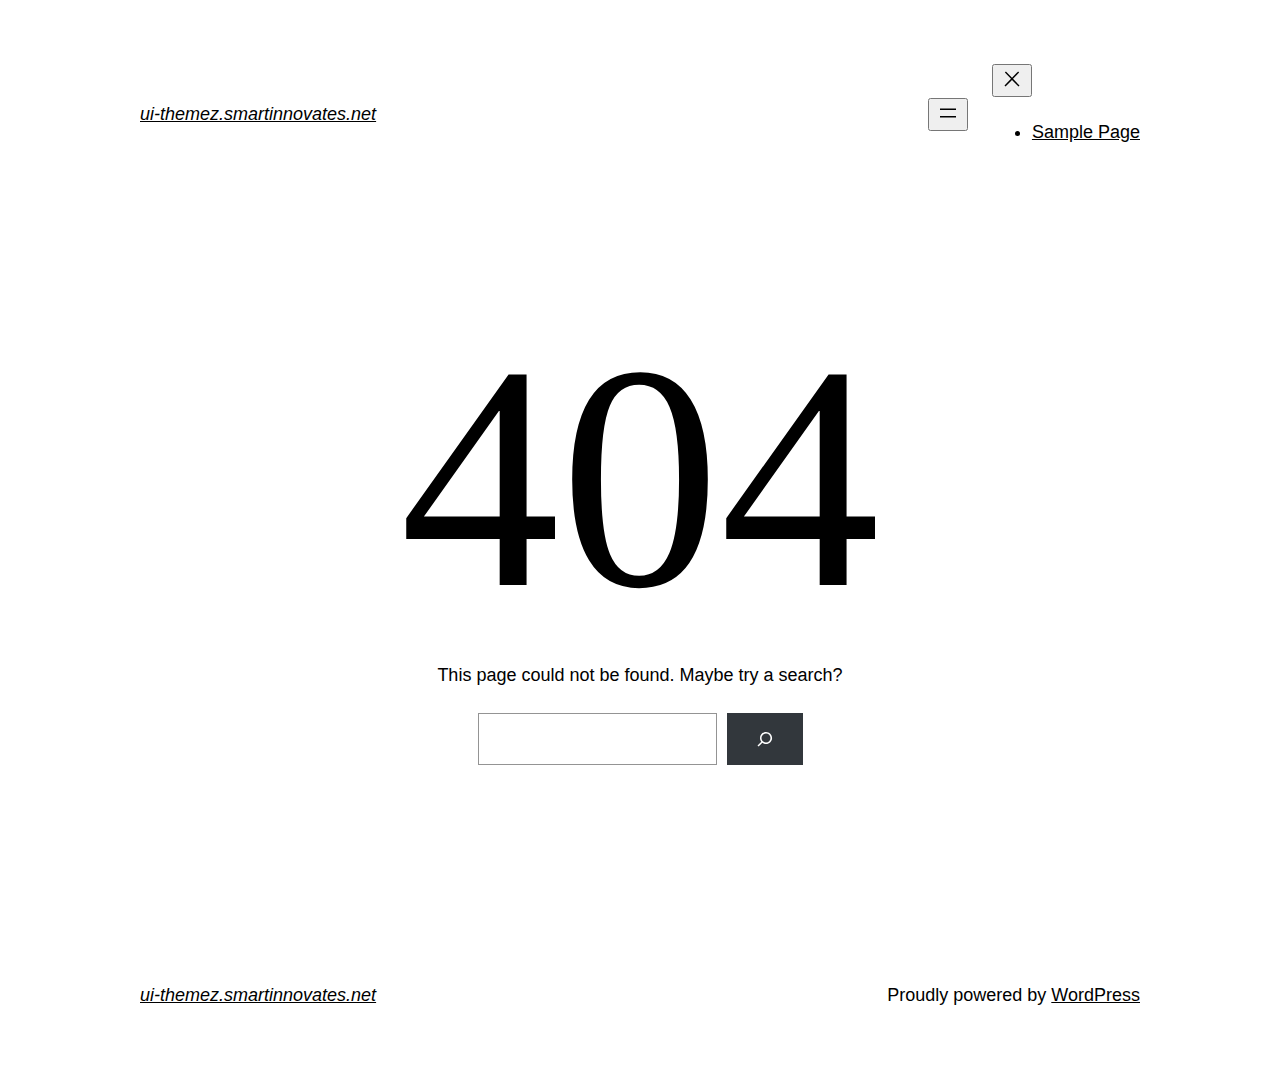
<file: assets/fonts/fa-regular-400.html>
<!DOCTYPE html>
<html lang="en-US">
<head>
	<meta charset="UTF-8" />
	<meta name="viewport" content="width=device-width, initial-scale=1" />
<meta name='robots' content='max-image-preview:large' />
<title>Page not found &#8211; ui-themez.smartinnovates.net</title>
<link rel="alternate" type="application/rss+xml" title="ui-themez.smartinnovates.net &raquo; Feed" href="https://ui-themez.smartinnovates.net/index.php/feed/" />
<link rel="alternate" type="application/rss+xml" title="ui-themez.smartinnovates.net &raquo; Comments Feed" href="https://ui-themez.smartinnovates.net/index.php/comments/feed/" />
<script>
window._wpemojiSettings = {"baseUrl":"https:\/\/s.w.org\/images\/core\/emoji\/14.0.0\/72x72\/","ext":".png","svgUrl":"https:\/\/s.w.org\/images\/core\/emoji\/14.0.0\/svg\/","svgExt":".svg","source":{"concatemoji":"https:\/\/ui-themez.smartinnovates.net\/wp-includes\/js\/wp-emoji-release.min.js?ver=6.4.1"}};
/*! This file is auto-generated */
!function(i,n){var o,s,e;function c(e){try{var t={supportTests:e,timestamp:(new Date).valueOf()};sessionStorage.setItem(o,JSON.stringify(t))}catch(e){}}function p(e,t,n){e.clearRect(0,0,e.canvas.width,e.canvas.height),e.fillText(t,0,0);var t=new Uint32Array(e.getImageData(0,0,e.canvas.width,e.canvas.height).data),r=(e.clearRect(0,0,e.canvas.width,e.canvas.height),e.fillText(n,0,0),new Uint32Array(e.getImageData(0,0,e.canvas.width,e.canvas.height).data));return t.every(function(e,t){return e===r[t]})}function u(e,t,n){switch(t){case"flag":return n(e,"\ud83c\udff3\ufe0f\u200d\u26a7\ufe0f","\ud83c\udff3\ufe0f\u200b\u26a7\ufe0f")?!1:!n(e,"\ud83c\uddfa\ud83c\uddf3","\ud83c\uddfa\u200b\ud83c\uddf3")&&!n(e,"\ud83c\udff4\udb40\udc67\udb40\udc62\udb40\udc65\udb40\udc6e\udb40\udc67\udb40\udc7f","\ud83c\udff4\u200b\udb40\udc67\u200b\udb40\udc62\u200b\udb40\udc65\u200b\udb40\udc6e\u200b\udb40\udc67\u200b\udb40\udc7f");case"emoji":return!n(e,"\ud83e\udef1\ud83c\udffb\u200d\ud83e\udef2\ud83c\udfff","\ud83e\udef1\ud83c\udffb\u200b\ud83e\udef2\ud83c\udfff")}return!1}function f(e,t,n){var r="undefined"!=typeof WorkerGlobalScope&&self instanceof WorkerGlobalScope?new OffscreenCanvas(300,150):i.createElement("canvas"),a=r.getContext("2d",{willReadFrequently:!0}),o=(a.textBaseline="top",a.font="600 32px Arial",{});return e.forEach(function(e){o[e]=t(a,e,n)}),o}function t(e){var t=i.createElement("script");t.src=e,t.defer=!0,i.head.appendChild(t)}"undefined"!=typeof Promise&&(o="wpEmojiSettingsSupports",s=["flag","emoji"],n.supports={everything:!0,everythingExceptFlag:!0},e=new Promise(function(e){i.addEventListener("DOMContentLoaded",e,{once:!0})}),new Promise(function(t){var n=function(){try{var e=JSON.parse(sessionStorage.getItem(o));if("object"==typeof e&&"number"==typeof e.timestamp&&(new Date).valueOf()<e.timestamp+604800&&"object"==typeof e.supportTests)return e.supportTests}catch(e){}return null}();if(!n){if("undefined"!=typeof Worker&&"undefined"!=typeof OffscreenCanvas&&"undefined"!=typeof URL&&URL.createObjectURL&&"undefined"!=typeof Blob)try{var e="postMessage("+f.toString()+"("+[JSON.stringify(s),u.toString(),p.toString()].join(",")+"));",r=new Blob([e],{type:"text/javascript"}),a=new Worker(URL.createObjectURL(r),{name:"wpTestEmojiSupports"});return void(a.onmessage=function(e){c(n=e.data),a.terminate(),t(n)})}catch(e){}c(n=f(s,u,p))}t(n)}).then(function(e){for(var t in e)n.supports[t]=e[t],n.supports.everything=n.supports.everything&&n.supports[t],"flag"!==t&&(n.supports.everythingExceptFlag=n.supports.everythingExceptFlag&&n.supports[t]);n.supports.everythingExceptFlag=n.supports.everythingExceptFlag&&!n.supports.flag,n.DOMReady=!1,n.readyCallback=function(){n.DOMReady=!0}}).then(function(){return e}).then(function(){var e;n.supports.everything||(n.readyCallback(),(e=n.source||{}).concatemoji?t(e.concatemoji):e.wpemoji&&e.twemoji&&(t(e.twemoji),t(e.wpemoji)))}))}((window,document),window._wpemojiSettings);
</script>
<style id='wp-block-site-logo-inline-css'>
.wp-block-site-logo{box-sizing:border-box;line-height:0}.wp-block-site-logo a{display:inline-block;line-height:0}.wp-block-site-logo.is-default-size img{height:auto;width:120px}.wp-block-site-logo img{height:auto;max-width:100%}.wp-block-site-logo a,.wp-block-site-logo img{border-radius:inherit}.wp-block-site-logo.aligncenter{margin-left:auto;margin-right:auto;text-align:center}.wp-block-site-logo.is-style-rounded{border-radius:9999px}
</style>
<style id='wp-block-site-title-inline-css'>
.wp-block-site-title a{color:inherit}
.wp-block-site-title{font-family: var(--wp--preset--font-family--system-font);font-size: var(--wp--preset--font-size--medium);font-style: italic;font-weight: normal;line-height: var(--wp--custom--typography--line-height--normal);}
</style>
<style id='wp-block-group-inline-css'>
.wp-block-group{box-sizing:border-box}
</style>
<style id='wp-block-group-theme-inline-css'>
:where(.wp-block-group.has-background){padding:1.25em 2.375em}
</style>
<style id='wp-block-page-list-inline-css'>
.wp-block-navigation .wp-block-page-list{align-items:var(--navigation-layout-align,initial);background-color:inherit;display:flex;flex-direction:var(--navigation-layout-direction,initial);flex-wrap:var(--navigation-layout-wrap,wrap);justify-content:var(--navigation-layout-justify,initial)}.wp-block-navigation .wp-block-navigation-item{background-color:inherit}
</style>
<link rel='stylesheet' id='wp-block-navigation-css' href='https://ui-themez.smartinnovates.net/wp-includes/blocks/navigation/style.min.css?ver=6.4.1' media='all' />
<style id='wp-block-navigation-inline-css'>
.wp-block-navigation a:where(:not(.wp-element-button)){color: inherit;}
</style>
<style id='wp-block-template-part-theme-inline-css'>
.wp-block-template-part.has-background{margin-bottom:0;margin-top:0;padding:1.25em 2.375em}
</style>
<style id='wp-block-heading-inline-css'>
h1.has-background,h2.has-background,h3.has-background,h4.has-background,h5.has-background,h6.has-background{padding:1.25em 2.375em}h1.has-text-align-left[style*=writing-mode]:where([style*=vertical-lr]),h1.has-text-align-right[style*=writing-mode]:where([style*=vertical-rl]),h2.has-text-align-left[style*=writing-mode]:where([style*=vertical-lr]),h2.has-text-align-right[style*=writing-mode]:where([style*=vertical-rl]),h3.has-text-align-left[style*=writing-mode]:where([style*=vertical-lr]),h3.has-text-align-right[style*=writing-mode]:where([style*=vertical-rl]),h4.has-text-align-left[style*=writing-mode]:where([style*=vertical-lr]),h4.has-text-align-right[style*=writing-mode]:where([style*=vertical-rl]),h5.has-text-align-left[style*=writing-mode]:where([style*=vertical-lr]),h5.has-text-align-right[style*=writing-mode]:where([style*=vertical-rl]),h6.has-text-align-left[style*=writing-mode]:where([style*=vertical-lr]),h6.has-text-align-right[style*=writing-mode]:where([style*=vertical-rl]){rotate:180deg}
</style>
<style id='wp-block-paragraph-inline-css'>
.is-small-text{font-size:.875em}.is-regular-text{font-size:1em}.is-large-text{font-size:2.25em}.is-larger-text{font-size:3em}.has-drop-cap:not(:focus):first-letter{float:left;font-size:8.4em;font-style:normal;font-weight:100;line-height:.68;margin:.05em .1em 0 0;text-transform:uppercase}body.rtl .has-drop-cap:not(:focus):first-letter{float:none;margin-left:.1em}p.has-drop-cap.has-background{overflow:hidden}p.has-background{padding:1.25em 2.375em}:where(p.has-text-color:not(.has-link-color)) a{color:inherit}p.has-text-align-left[style*="writing-mode:vertical-lr"],p.has-text-align-right[style*="writing-mode:vertical-rl"]{rotate:180deg}
</style>
<style id='wp-block-search-inline-css'>
.wp-block-search__button{margin-left:10px;word-break:normal}.wp-block-search__button.has-icon{line-height:0}.wp-block-search__button svg{fill:currentColor;min-height:24px;min-width:24px;vertical-align:text-bottom}:where(.wp-block-search__button){border:1px solid #ccc;padding:6px 10px}.wp-block-search__inside-wrapper{display:flex;flex:auto;flex-wrap:nowrap;max-width:100%}.wp-block-search__label{width:100%}.wp-block-search__input{-webkit-appearance:initial;appearance:none;border:1px solid #949494;flex-grow:1;margin-left:0;margin-right:0;min-width:3rem;padding:8px;text-decoration:unset!important}.wp-block-search.wp-block-search__button-only .wp-block-search__button{flex-shrink:0;margin-left:0;max-width:calc(100% - 100px)}:where(.wp-block-search__button-inside .wp-block-search__inside-wrapper){border:1px solid #949494;box-sizing:border-box;padding:4px}:where(.wp-block-search__button-inside .wp-block-search__inside-wrapper) .wp-block-search__input{border:none;border-radius:0;padding:0 4px}:where(.wp-block-search__button-inside .wp-block-search__inside-wrapper) .wp-block-search__input:focus{outline:none}:where(.wp-block-search__button-inside .wp-block-search__inside-wrapper) :where(.wp-block-search__button){padding:4px 8px}.wp-block-search.aligncenter .wp-block-search__inside-wrapper{margin:auto}.wp-block-search__button-behavior-expand .wp-block-search__inside-wrapper{min-width:0!important;transition-property:width}.wp-block-search__button-behavior-expand .wp-block-search__input{flex-basis:100%;transition-duration:.3s}.wp-block-search__button-behavior-expand.wp-block-search__searchfield-hidden,.wp-block-search__button-behavior-expand.wp-block-search__searchfield-hidden .wp-block-search__inside-wrapper{overflow:hidden}.wp-block-search__button-behavior-expand.wp-block-search__searchfield-hidden .wp-block-search__input{border-left-width:0!important;border-right-width:0!important;flex-basis:0;flex-grow:0;margin:0;min-width:0!important;padding-left:0!important;padding-right:0!important;width:0!important}.wp-block[data-align=right] .wp-block-search__button-behavior-expand .wp-block-search__inside-wrapper{float:right}
</style>
<style id='wp-block-search-theme-inline-css'>
.wp-block-search .wp-block-search__label{font-weight:700}.wp-block-search__button{border:1px solid #ccc;padding:.375em .625em}
</style>
<style id='wp-emoji-styles-inline-css'>

	img.wp-smiley, img.emoji {
		display: inline !important;
		border: none !important;
		box-shadow: none !important;
		height: 1em !important;
		width: 1em !important;
		margin: 0 0.07em !important;
		vertical-align: -0.1em !important;
		background: none !important;
		padding: 0 !important;
	}
</style>
<style id='wp-block-library-inline-css'>
:root{--wp-admin-theme-color:#007cba;--wp-admin-theme-color--rgb:0,124,186;--wp-admin-theme-color-darker-10:#006ba1;--wp-admin-theme-color-darker-10--rgb:0,107,161;--wp-admin-theme-color-darker-20:#005a87;--wp-admin-theme-color-darker-20--rgb:0,90,135;--wp-admin-border-width-focus:2px;--wp-block-synced-color:#7a00df;--wp-block-synced-color--rgb:122,0,223}@media (min-resolution:192dpi){:root{--wp-admin-border-width-focus:1.5px}}.wp-element-button{cursor:pointer}:root{--wp--preset--font-size--normal:16px;--wp--preset--font-size--huge:42px}:root .has-very-light-gray-background-color{background-color:#eee}:root .has-very-dark-gray-background-color{background-color:#313131}:root .has-very-light-gray-color{color:#eee}:root .has-very-dark-gray-color{color:#313131}:root .has-vivid-green-cyan-to-vivid-cyan-blue-gradient-background{background:linear-gradient(135deg,#00d084,#0693e3)}:root .has-purple-crush-gradient-background{background:linear-gradient(135deg,#34e2e4,#4721fb 50%,#ab1dfe)}:root .has-hazy-dawn-gradient-background{background:linear-gradient(135deg,#faaca8,#dad0ec)}:root .has-subdued-olive-gradient-background{background:linear-gradient(135deg,#fafae1,#67a671)}:root .has-atomic-cream-gradient-background{background:linear-gradient(135deg,#fdd79a,#004a59)}:root .has-nightshade-gradient-background{background:linear-gradient(135deg,#330968,#31cdcf)}:root .has-midnight-gradient-background{background:linear-gradient(135deg,#020381,#2874fc)}.has-regular-font-size{font-size:1em}.has-larger-font-size{font-size:2.625em}.has-normal-font-size{font-size:var(--wp--preset--font-size--normal)}.has-huge-font-size{font-size:var(--wp--preset--font-size--huge)}.has-text-align-center{text-align:center}.has-text-align-left{text-align:left}.has-text-align-right{text-align:right}#end-resizable-editor-section{display:none}.aligncenter{clear:both}.items-justified-left{justify-content:flex-start}.items-justified-center{justify-content:center}.items-justified-right{justify-content:flex-end}.items-justified-space-between{justify-content:space-between}.screen-reader-text{clip:rect(1px,1px,1px,1px);word-wrap:normal!important;border:0;-webkit-clip-path:inset(50%);clip-path:inset(50%);height:1px;margin:-1px;overflow:hidden;padding:0;position:absolute;width:1px}.screen-reader-text:focus{clip:auto!important;background-color:#ddd;-webkit-clip-path:none;clip-path:none;color:#444;display:block;font-size:1em;height:auto;left:5px;line-height:normal;padding:15px 23px 14px;text-decoration:none;top:5px;width:auto;z-index:100000}html :where(.has-border-color){border-style:solid}html :where([style*=border-top-color]){border-top-style:solid}html :where([style*=border-right-color]){border-right-style:solid}html :where([style*=border-bottom-color]){border-bottom-style:solid}html :where([style*=border-left-color]){border-left-style:solid}html :where([style*=border-width]){border-style:solid}html :where([style*=border-top-width]){border-top-style:solid}html :where([style*=border-right-width]){border-right-style:solid}html :where([style*=border-bottom-width]){border-bottom-style:solid}html :where([style*=border-left-width]){border-left-style:solid}html :where(img[class*=wp-image-]){height:auto;max-width:100%}:where(figure){margin:0 0 1em}html :where(.is-position-sticky){--wp-admin--admin-bar--position-offset:var(--wp-admin--admin-bar--height,0px)}@media screen and (max-width:600px){html :where(.is-position-sticky){--wp-admin--admin-bar--position-offset:0px}}
</style>
<style id='global-styles-inline-css'>
body{--wp--preset--color--black: #000000;--wp--preset--color--cyan-bluish-gray: #abb8c3;--wp--preset--color--white: #ffffff;--wp--preset--color--pale-pink: #f78da7;--wp--preset--color--vivid-red: #cf2e2e;--wp--preset--color--luminous-vivid-orange: #ff6900;--wp--preset--color--luminous-vivid-amber: #fcb900;--wp--preset--color--light-green-cyan: #7bdcb5;--wp--preset--color--vivid-green-cyan: #00d084;--wp--preset--color--pale-cyan-blue: #8ed1fc;--wp--preset--color--vivid-cyan-blue: #0693e3;--wp--preset--color--vivid-purple: #9b51e0;--wp--preset--color--foreground: #000000;--wp--preset--color--background: #ffffff;--wp--preset--color--primary: #1a4548;--wp--preset--color--secondary: #ffe2c7;--wp--preset--color--tertiary: #F6F6F6;--wp--preset--gradient--vivid-cyan-blue-to-vivid-purple: linear-gradient(135deg,rgba(6,147,227,1) 0%,rgb(155,81,224) 100%);--wp--preset--gradient--light-green-cyan-to-vivid-green-cyan: linear-gradient(135deg,rgb(122,220,180) 0%,rgb(0,208,130) 100%);--wp--preset--gradient--luminous-vivid-amber-to-luminous-vivid-orange: linear-gradient(135deg,rgba(252,185,0,1) 0%,rgba(255,105,0,1) 100%);--wp--preset--gradient--luminous-vivid-orange-to-vivid-red: linear-gradient(135deg,rgba(255,105,0,1) 0%,rgb(207,46,46) 100%);--wp--preset--gradient--very-light-gray-to-cyan-bluish-gray: linear-gradient(135deg,rgb(238,238,238) 0%,rgb(169,184,195) 100%);--wp--preset--gradient--cool-to-warm-spectrum: linear-gradient(135deg,rgb(74,234,220) 0%,rgb(151,120,209) 20%,rgb(207,42,186) 40%,rgb(238,44,130) 60%,rgb(251,105,98) 80%,rgb(254,248,76) 100%);--wp--preset--gradient--blush-light-purple: linear-gradient(135deg,rgb(255,206,236) 0%,rgb(152,150,240) 100%);--wp--preset--gradient--blush-bordeaux: linear-gradient(135deg,rgb(254,205,165) 0%,rgb(254,45,45) 50%,rgb(107,0,62) 100%);--wp--preset--gradient--luminous-dusk: linear-gradient(135deg,rgb(255,203,112) 0%,rgb(199,81,192) 50%,rgb(65,88,208) 100%);--wp--preset--gradient--pale-ocean: linear-gradient(135deg,rgb(255,245,203) 0%,rgb(182,227,212) 50%,rgb(51,167,181) 100%);--wp--preset--gradient--electric-grass: linear-gradient(135deg,rgb(202,248,128) 0%,rgb(113,206,126) 100%);--wp--preset--gradient--midnight: linear-gradient(135deg,rgb(2,3,129) 0%,rgb(40,116,252) 100%);--wp--preset--gradient--vertical-secondary-to-tertiary: linear-gradient(to bottom,var(--wp--preset--color--secondary) 0%,var(--wp--preset--color--tertiary) 100%);--wp--preset--gradient--vertical-secondary-to-background: linear-gradient(to bottom,var(--wp--preset--color--secondary) 0%,var(--wp--preset--color--background) 100%);--wp--preset--gradient--vertical-tertiary-to-background: linear-gradient(to bottom,var(--wp--preset--color--tertiary) 0%,var(--wp--preset--color--background) 100%);--wp--preset--gradient--diagonal-primary-to-foreground: linear-gradient(to bottom right,var(--wp--preset--color--primary) 0%,var(--wp--preset--color--foreground) 100%);--wp--preset--gradient--diagonal-secondary-to-background: linear-gradient(to bottom right,var(--wp--preset--color--secondary) 50%,var(--wp--preset--color--background) 50%);--wp--preset--gradient--diagonal-background-to-secondary: linear-gradient(to bottom right,var(--wp--preset--color--background) 50%,var(--wp--preset--color--secondary) 50%);--wp--preset--gradient--diagonal-tertiary-to-background: linear-gradient(to bottom right,var(--wp--preset--color--tertiary) 50%,var(--wp--preset--color--background) 50%);--wp--preset--gradient--diagonal-background-to-tertiary: linear-gradient(to bottom right,var(--wp--preset--color--background) 50%,var(--wp--preset--color--tertiary) 50%);--wp--preset--font-size--small: 1rem;--wp--preset--font-size--medium: 1.125rem;--wp--preset--font-size--large: 1.75rem;--wp--preset--font-size--x-large: clamp(1.75rem, 3vw, 2.25rem);--wp--preset--font-family--system-font: -apple-system,BlinkMacSystemFont,"Segoe UI",Roboto,Oxygen-Sans,Ubuntu,Cantarell,"Helvetica Neue",sans-serif;--wp--preset--font-family--source-serif-pro: "Source Serif Pro", serif;--wp--preset--spacing--20: 0.44rem;--wp--preset--spacing--30: 0.67rem;--wp--preset--spacing--40: 1rem;--wp--preset--spacing--50: 1.5rem;--wp--preset--spacing--60: 2.25rem;--wp--preset--spacing--70: 3.38rem;--wp--preset--spacing--80: 5.06rem;--wp--preset--shadow--natural: 6px 6px 9px rgba(0, 0, 0, 0.2);--wp--preset--shadow--deep: 12px 12px 50px rgba(0, 0, 0, 0.4);--wp--preset--shadow--sharp: 6px 6px 0px rgba(0, 0, 0, 0.2);--wp--preset--shadow--outlined: 6px 6px 0px -3px rgba(255, 255, 255, 1), 6px 6px rgba(0, 0, 0, 1);--wp--preset--shadow--crisp: 6px 6px 0px rgba(0, 0, 0, 1);--wp--custom--spacing--small: max(1.25rem, 5vw);--wp--custom--spacing--medium: clamp(2rem, 8vw, calc(4 * var(--wp--style--block-gap)));--wp--custom--spacing--large: clamp(4rem, 10vw, 8rem);--wp--custom--spacing--outer: var(--wp--custom--spacing--small, 1.25rem);--wp--custom--typography--font-size--huge: clamp(2.25rem, 4vw, 2.75rem);--wp--custom--typography--font-size--gigantic: clamp(2.75rem, 6vw, 3.25rem);--wp--custom--typography--font-size--colossal: clamp(3.25rem, 8vw, 6.25rem);--wp--custom--typography--line-height--tiny: 1.15;--wp--custom--typography--line-height--small: 1.2;--wp--custom--typography--line-height--medium: 1.4;--wp--custom--typography--line-height--normal: 1.6;}body { margin: 0;--wp--style--global--content-size: 650px;--wp--style--global--wide-size: 1000px; }.wp-site-blocks > .alignleft { float: left; margin-right: 2em; }.wp-site-blocks > .alignright { float: right; margin-left: 2em; }.wp-site-blocks > .aligncenter { justify-content: center; margin-left: auto; margin-right: auto; }:where(.wp-site-blocks) > * { margin-block-start: 1.5rem; margin-block-end: 0; }:where(.wp-site-blocks) > :first-child:first-child { margin-block-start: 0; }:where(.wp-site-blocks) > :last-child:last-child { margin-block-end: 0; }body { --wp--style--block-gap: 1.5rem; }:where(body .is-layout-flow)  > :first-child:first-child{margin-block-start: 0;}:where(body .is-layout-flow)  > :last-child:last-child{margin-block-end: 0;}:where(body .is-layout-flow)  > *{margin-block-start: 1.5rem;margin-block-end: 0;}:where(body .is-layout-constrained)  > :first-child:first-child{margin-block-start: 0;}:where(body .is-layout-constrained)  > :last-child:last-child{margin-block-end: 0;}:where(body .is-layout-constrained)  > *{margin-block-start: 1.5rem;margin-block-end: 0;}:where(body .is-layout-flex) {gap: 1.5rem;}:where(body .is-layout-grid) {gap: 1.5rem;}body .is-layout-flow > .alignleft{float: left;margin-inline-start: 0;margin-inline-end: 2em;}body .is-layout-flow > .alignright{float: right;margin-inline-start: 2em;margin-inline-end: 0;}body .is-layout-flow > .aligncenter{margin-left: auto !important;margin-right: auto !important;}body .is-layout-constrained > .alignleft{float: left;margin-inline-start: 0;margin-inline-end: 2em;}body .is-layout-constrained > .alignright{float: right;margin-inline-start: 2em;margin-inline-end: 0;}body .is-layout-constrained > .aligncenter{margin-left: auto !important;margin-right: auto !important;}body .is-layout-constrained > :where(:not(.alignleft):not(.alignright):not(.alignfull)){max-width: var(--wp--style--global--content-size);margin-left: auto !important;margin-right: auto !important;}body .is-layout-constrained > .alignwide{max-width: var(--wp--style--global--wide-size);}body .is-layout-flex{display: flex;}body .is-layout-flex{flex-wrap: wrap;align-items: center;}body .is-layout-flex > *{margin: 0;}body .is-layout-grid{display: grid;}body .is-layout-grid > *{margin: 0;}body{background-color: var(--wp--preset--color--background);color: var(--wp--preset--color--foreground);font-family: var(--wp--preset--font-family--system-font);font-size: var(--wp--preset--font-size--medium);line-height: var(--wp--custom--typography--line-height--normal);padding-top: 0px;padding-right: 0px;padding-bottom: 0px;padding-left: 0px;}a:where(:not(.wp-element-button)){color: var(--wp--preset--color--foreground);text-decoration: underline;}h1{font-family: var(--wp--preset--font-family--source-serif-pro);font-size: var(--wp--custom--typography--font-size--colossal);font-weight: 300;line-height: var(--wp--custom--typography--line-height--tiny);}h2{font-family: var(--wp--preset--font-family--source-serif-pro);font-size: var(--wp--custom--typography--font-size--gigantic);font-weight: 300;line-height: var(--wp--custom--typography--line-height--small);}h3{font-family: var(--wp--preset--font-family--source-serif-pro);font-size: var(--wp--custom--typography--font-size--huge);font-weight: 300;line-height: var(--wp--custom--typography--line-height--tiny);}h4{font-family: var(--wp--preset--font-family--source-serif-pro);font-size: var(--wp--preset--font-size--x-large);font-weight: 300;line-height: var(--wp--custom--typography--line-height--tiny);}h5{font-family: var(--wp--preset--font-family--system-font);font-size: var(--wp--preset--font-size--medium);font-weight: 700;line-height: var(--wp--custom--typography--line-height--normal);text-transform: uppercase;}h6{font-family: var(--wp--preset--font-family--system-font);font-size: var(--wp--preset--font-size--medium);font-weight: 400;line-height: var(--wp--custom--typography--line-height--normal);text-transform: uppercase;}.wp-element-button, .wp-block-button__link{background-color: #32373c;border-width: 0;color: #fff;font-family: inherit;font-size: inherit;line-height: inherit;padding: calc(0.667em + 2px) calc(1.333em + 2px);text-decoration: none;}.has-black-color{color: var(--wp--preset--color--black) !important;}.has-cyan-bluish-gray-color{color: var(--wp--preset--color--cyan-bluish-gray) !important;}.has-white-color{color: var(--wp--preset--color--white) !important;}.has-pale-pink-color{color: var(--wp--preset--color--pale-pink) !important;}.has-vivid-red-color{color: var(--wp--preset--color--vivid-red) !important;}.has-luminous-vivid-orange-color{color: var(--wp--preset--color--luminous-vivid-orange) !important;}.has-luminous-vivid-amber-color{color: var(--wp--preset--color--luminous-vivid-amber) !important;}.has-light-green-cyan-color{color: var(--wp--preset--color--light-green-cyan) !important;}.has-vivid-green-cyan-color{color: var(--wp--preset--color--vivid-green-cyan) !important;}.has-pale-cyan-blue-color{color: var(--wp--preset--color--pale-cyan-blue) !important;}.has-vivid-cyan-blue-color{color: var(--wp--preset--color--vivid-cyan-blue) !important;}.has-vivid-purple-color{color: var(--wp--preset--color--vivid-purple) !important;}.has-foreground-color{color: var(--wp--preset--color--foreground) !important;}.has-background-color{color: var(--wp--preset--color--background) !important;}.has-primary-color{color: var(--wp--preset--color--primary) !important;}.has-secondary-color{color: var(--wp--preset--color--secondary) !important;}.has-tertiary-color{color: var(--wp--preset--color--tertiary) !important;}.has-black-background-color{background-color: var(--wp--preset--color--black) !important;}.has-cyan-bluish-gray-background-color{background-color: var(--wp--preset--color--cyan-bluish-gray) !important;}.has-white-background-color{background-color: var(--wp--preset--color--white) !important;}.has-pale-pink-background-color{background-color: var(--wp--preset--color--pale-pink) !important;}.has-vivid-red-background-color{background-color: var(--wp--preset--color--vivid-red) !important;}.has-luminous-vivid-orange-background-color{background-color: var(--wp--preset--color--luminous-vivid-orange) !important;}.has-luminous-vivid-amber-background-color{background-color: var(--wp--preset--color--luminous-vivid-amber) !important;}.has-light-green-cyan-background-color{background-color: var(--wp--preset--color--light-green-cyan) !important;}.has-vivid-green-cyan-background-color{background-color: var(--wp--preset--color--vivid-green-cyan) !important;}.has-pale-cyan-blue-background-color{background-color: var(--wp--preset--color--pale-cyan-blue) !important;}.has-vivid-cyan-blue-background-color{background-color: var(--wp--preset--color--vivid-cyan-blue) !important;}.has-vivid-purple-background-color{background-color: var(--wp--preset--color--vivid-purple) !important;}.has-foreground-background-color{background-color: var(--wp--preset--color--foreground) !important;}.has-background-background-color{background-color: var(--wp--preset--color--background) !important;}.has-primary-background-color{background-color: var(--wp--preset--color--primary) !important;}.has-secondary-background-color{background-color: var(--wp--preset--color--secondary) !important;}.has-tertiary-background-color{background-color: var(--wp--preset--color--tertiary) !important;}.has-black-border-color{border-color: var(--wp--preset--color--black) !important;}.has-cyan-bluish-gray-border-color{border-color: var(--wp--preset--color--cyan-bluish-gray) !important;}.has-white-border-color{border-color: var(--wp--preset--color--white) !important;}.has-pale-pink-border-color{border-color: var(--wp--preset--color--pale-pink) !important;}.has-vivid-red-border-color{border-color: var(--wp--preset--color--vivid-red) !important;}.has-luminous-vivid-orange-border-color{border-color: var(--wp--preset--color--luminous-vivid-orange) !important;}.has-luminous-vivid-amber-border-color{border-color: var(--wp--preset--color--luminous-vivid-amber) !important;}.has-light-green-cyan-border-color{border-color: var(--wp--preset--color--light-green-cyan) !important;}.has-vivid-green-cyan-border-color{border-color: var(--wp--preset--color--vivid-green-cyan) !important;}.has-pale-cyan-blue-border-color{border-color: var(--wp--preset--color--pale-cyan-blue) !important;}.has-vivid-cyan-blue-border-color{border-color: var(--wp--preset--color--vivid-cyan-blue) !important;}.has-vivid-purple-border-color{border-color: var(--wp--preset--color--vivid-purple) !important;}.has-foreground-border-color{border-color: var(--wp--preset--color--foreground) !important;}.has-background-border-color{border-color: var(--wp--preset--color--background) !important;}.has-primary-border-color{border-color: var(--wp--preset--color--primary) !important;}.has-secondary-border-color{border-color: var(--wp--preset--color--secondary) !important;}.has-tertiary-border-color{border-color: var(--wp--preset--color--tertiary) !important;}.has-vivid-cyan-blue-to-vivid-purple-gradient-background{background: var(--wp--preset--gradient--vivid-cyan-blue-to-vivid-purple) !important;}.has-light-green-cyan-to-vivid-green-cyan-gradient-background{background: var(--wp--preset--gradient--light-green-cyan-to-vivid-green-cyan) !important;}.has-luminous-vivid-amber-to-luminous-vivid-orange-gradient-background{background: var(--wp--preset--gradient--luminous-vivid-amber-to-luminous-vivid-orange) !important;}.has-luminous-vivid-orange-to-vivid-red-gradient-background{background: var(--wp--preset--gradient--luminous-vivid-orange-to-vivid-red) !important;}.has-very-light-gray-to-cyan-bluish-gray-gradient-background{background: var(--wp--preset--gradient--very-light-gray-to-cyan-bluish-gray) !important;}.has-cool-to-warm-spectrum-gradient-background{background: var(--wp--preset--gradient--cool-to-warm-spectrum) !important;}.has-blush-light-purple-gradient-background{background: var(--wp--preset--gradient--blush-light-purple) !important;}.has-blush-bordeaux-gradient-background{background: var(--wp--preset--gradient--blush-bordeaux) !important;}.has-luminous-dusk-gradient-background{background: var(--wp--preset--gradient--luminous-dusk) !important;}.has-pale-ocean-gradient-background{background: var(--wp--preset--gradient--pale-ocean) !important;}.has-electric-grass-gradient-background{background: var(--wp--preset--gradient--electric-grass) !important;}.has-midnight-gradient-background{background: var(--wp--preset--gradient--midnight) !important;}.has-vertical-secondary-to-tertiary-gradient-background{background: var(--wp--preset--gradient--vertical-secondary-to-tertiary) !important;}.has-vertical-secondary-to-background-gradient-background{background: var(--wp--preset--gradient--vertical-secondary-to-background) !important;}.has-vertical-tertiary-to-background-gradient-background{background: var(--wp--preset--gradient--vertical-tertiary-to-background) !important;}.has-diagonal-primary-to-foreground-gradient-background{background: var(--wp--preset--gradient--diagonal-primary-to-foreground) !important;}.has-diagonal-secondary-to-background-gradient-background{background: var(--wp--preset--gradient--diagonal-secondary-to-background) !important;}.has-diagonal-background-to-secondary-gradient-background{background: var(--wp--preset--gradient--diagonal-background-to-secondary) !important;}.has-diagonal-tertiary-to-background-gradient-background{background: var(--wp--preset--gradient--diagonal-tertiary-to-background) !important;}.has-diagonal-background-to-tertiary-gradient-background{background: var(--wp--preset--gradient--diagonal-background-to-tertiary) !important;}.has-small-font-size{font-size: var(--wp--preset--font-size--small) !important;}.has-medium-font-size{font-size: var(--wp--preset--font-size--medium) !important;}.has-large-font-size{font-size: var(--wp--preset--font-size--large) !important;}.has-x-large-font-size{font-size: var(--wp--preset--font-size--x-large) !important;}.has-system-font-font-family{font-family: var(--wp--preset--font-family--system-font) !important;}.has-source-serif-pro-font-family{font-family: var(--wp--preset--font-family--source-serif-pro) !important;}
</style>
<style id='core-block-supports-inline-css'>
.wp-container-core-navigation-layout-1.wp-container-core-navigation-layout-1{justify-content:flex-end;}.wp-container-core-group-layout-2.wp-container-core-group-layout-2{justify-content:space-between;}.wp-container-core-group-layout-6.wp-container-core-group-layout-6{justify-content:space-between;}
</style>
<style id='wp-block-template-skip-link-inline-css'>

		.skip-link.screen-reader-text {
			border: 0;
			clip: rect(1px,1px,1px,1px);
			clip-path: inset(50%);
			height: 1px;
			margin: -1px;
			overflow: hidden;
			padding: 0;
			position: absolute !important;
			width: 1px;
			word-wrap: normal !important;
		}

		.skip-link.screen-reader-text:focus {
			background-color: #eee;
			clip: auto !important;
			clip-path: none;
			color: #444;
			display: block;
			font-size: 1em;
			height: auto;
			left: 5px;
			line-height: normal;
			padding: 15px 23px 14px;
			text-decoration: none;
			top: 5px;
			width: auto;
			z-index: 100000;
		}
</style>
<link rel='stylesheet' id='twentytwentytwo-style-css' href='https://ui-themez.smartinnovates.net/wp-content/themes/twentytwentytwo/style.css?ver=1.2' media='all' />
<script src="https://ui-themez.smartinnovates.net/wp-includes/js/dist/interactivity.min.js?ver=6.4.1" id="wp-interactivity-js" defer data-wp-strategy="defer"></script>
<script src="https://ui-themez.smartinnovates.net/wp-includes/blocks/navigation/view.min.js?ver=e3d6f3216904b5b42831" id="wp-block-navigation-view-js" defer data-wp-strategy="defer"></script>
<link rel="https://api.w.org/" href="https://ui-themez.smartinnovates.net/index.php/wp-json/" /><link rel="EditURI" type="application/rsd+xml" title="RSD" href="https://ui-themez.smartinnovates.net/xmlrpc.php?rsd" />
<meta name="generator" content="WordPress 6.4.1" />
<style id='wp-fonts-local'>
@font-face{font-family:"Source Serif Pro";font-style:normal;font-weight:200 900;font-display:fallback;src:url('https://ui-themez.smartinnovates.net/wp-content/themes/twentytwentytwo/assets/fonts/source-serif-pro/SourceSerif4Variable-Roman.ttf.woff2') format('woff2');font-stretch:normal;}
@font-face{font-family:"Source Serif Pro";font-style:italic;font-weight:200 900;font-display:fallback;src:url('https://ui-themez.smartinnovates.net/wp-content/themes/twentytwentytwo/assets/fonts/source-serif-pro/SourceSerif4Variable-Italic.ttf.woff2') format('woff2');font-stretch:normal;}
</style>
</head>

<body class="error404 wp-embed-responsive">

<div class="wp-site-blocks"><header class="wp-block-template-part">
<div class="wp-block-group is-layout-constrained wp-block-group-is-layout-constrained">
<div class="wp-block-group alignwide is-content-justification-space-between is-layout-flex wp-container-core-group-layout-2 wp-block-group-is-layout-flex" style="padding-top:var(--wp--custom--spacing--small, 1.25rem);padding-bottom:var(--wp--custom--spacing--large, 8rem)">
<div class="wp-block-group is-layout-flex wp-block-group-is-layout-flex">

<h1 class="wp-block-site-title"><a href="https://ui-themez.smartinnovates.net" target="_self" rel="home">ui-themez.smartinnovates.net</a></h1></div>


<nav class="is-responsive items-justified-right wp-block-navigation is-content-justification-right is-layout-flex wp-container-core-navigation-layout-1 wp-block-navigation-is-layout-flex" aria-label="" 
			data-wp-interactive
			data-wp-context='{"core":{"navigation":{"overlayOpenedBy":[],"type":"overlay","roleAttribute":"","ariaLabel":"Menu"}}}'
		><button aria-haspopup="true" aria-label="Open menu" class="wp-block-navigation__responsive-container-open " 
			data-wp-on--click="actions.core.navigation.openMenuOnClick"
			data-wp-on--keydown="actions.core.navigation.handleMenuKeydown"
		><svg width="24" height="24" xmlns="http://www.w3.org/2000/svg" viewBox="0 0 24 24" aria-hidden="true" focusable="false"><rect x="4" y="7.5" width="16" height="1.5" /><rect x="4" y="15" width="16" height="1.5" /></svg></button>
			<div class="wp-block-navigation__responsive-container  " style="" id="modal-1" 
			data-wp-class--has-modal-open="selectors.core.navigation.isMenuOpen"
			data-wp-class--is-menu-open="selectors.core.navigation.isMenuOpen"
			data-wp-effect="effects.core.navigation.initMenu"
			data-wp-on--keydown="actions.core.navigation.handleMenuKeydown"
			data-wp-on--focusout="actions.core.navigation.handleMenuFocusout"
			tabindex="-1"
		>
				<div class="wp-block-navigation__responsive-close" tabindex="-1">
					<div class="wp-block-navigation__responsive-dialog" 
			data-wp-bind--aria-modal="selectors.core.navigation.ariaModal"
			data-wp-bind--aria-label="selectors.core.navigation.ariaLabel"
			data-wp-bind--role="selectors.core.navigation.roleAttribute"
			data-wp-effect="effects.core.navigation.focusFirstElement"
		>
							<button aria-label="Close menu" class="wp-block-navigation__responsive-container-close" 
			data-wp-on--click="actions.core.navigation.closeMenuOnClick"
		><svg xmlns="http://www.w3.org/2000/svg" viewBox="0 0 24 24" width="24" height="24" aria-hidden="true" focusable="false"><path d="M13 11.8l6.1-6.3-1-1-6.1 6.2-6.1-6.2-1 1 6.1 6.3-6.5 6.7 1 1 6.5-6.6 6.5 6.6 1-1z"></path></svg></button>
						<div class="wp-block-navigation__responsive-container-content" id="modal-1-content">
							<ul class="wp-block-page-list"><li class="wp-block-pages-list__item wp-block-navigation-item open-on-hover-click"><a class="wp-block-pages-list__item__link wp-block-navigation-item__content" href="https://ui-themez.smartinnovates.net/index.php/sample-page/">Sample Page</a></li></ul>
						</div>
					</div>
				</div>
			</div></nav></div>
</div>
</header>


<main class="wp-block-group is-layout-flow wp-block-group-is-layout-flow">
<div class="wp-block-group is-layout-constrained wp-block-group-is-layout-constrained">

					<h2 class="has-text-align-center wp-block-heading" style="font-size:clamp(4rem, 40vw, 20rem);font-weight:200;line-height:1">404</h2>
					
					
					<p class="has-text-align-center">This page could not be found. Maybe try a search?</p>
					
					<form role="search" method="get" action="https://ui-themez.smartinnovates.net/" class="wp-block-search__button-outside wp-block-search__icon-button aligncenter wp-block-search"    ><label class="wp-block-search__label screen-reader-text" for="wp-block-search__input-2" >Search</label><div class="wp-block-search__inside-wrapper "  style="width: 50%"><input class="wp-block-search__input" id="wp-block-search__input-2" placeholder="" value="" type="search" name="s" required /><button aria-label="Search" class="wp-block-search__button has-icon wp-element-button" type="submit" ><svg class="search-icon" viewBox="0 0 24 24" width="24" height="24">
					<path d="M13 5c-3.3 0-6 2.7-6 6 0 1.4.5 2.7 1.3 3.7l-3.8 3.8 1.1 1.1 3.8-3.8c1 .8 2.3 1.3 3.7 1.3 3.3 0 6-2.7 6-6S16.3 5 13 5zm0 10.5c-2.5 0-4.5-2-4.5-4.5s2-4.5 4.5-4.5 4.5 2 4.5 4.5-2 4.5-4.5 4.5z"></path>
				</svg></button></div></form>
</div>
</main>


<footer class="wp-block-template-part">
<div class="wp-block-group is-layout-constrained wp-block-group-is-layout-constrained" style="padding-top:var(--wp--custom--spacing--large, 8rem)">

					<div class="wp-block-group alignfull is-layout-constrained wp-block-group-is-layout-constrained">
					<div class="wp-block-group alignwide is-content-justification-space-between is-layout-flex wp-container-core-group-layout-6 wp-block-group-is-layout-flex" style="padding-top:4rem;padding-bottom:4rem"><p class="wp-block-site-title"><a href="https://ui-themez.smartinnovates.net" target="_self" rel="home">ui-themez.smartinnovates.net</a></p>

					
					<p class="has-text-align-right">Proudly powered by <a href="https://wordpress.org" rel="nofollow">WordPress</a></p>
					</div>
					</div>
					
</div>

</footer>
</div>
<script id="wp-block-template-skip-link-js-after">
	( function() {
		var skipLinkTarget = document.querySelector( 'main' ),
			sibling,
			skipLinkTargetID,
			skipLink;

		// Early exit if a skip-link target can't be located.
		if ( ! skipLinkTarget ) {
			return;
		}

		/*
		 * Get the site wrapper.
		 * The skip-link will be injected in the beginning of it.
		 */
		sibling = document.querySelector( '.wp-site-blocks' );

		// Early exit if the root element was not found.
		if ( ! sibling ) {
			return;
		}

		// Get the skip-link target's ID, and generate one if it doesn't exist.
		skipLinkTargetID = skipLinkTarget.id;
		if ( ! skipLinkTargetID ) {
			skipLinkTargetID = 'wp--skip-link--target';
			skipLinkTarget.id = skipLinkTargetID;
		}

		// Create the skip link.
		skipLink = document.createElement( 'a' );
		skipLink.classList.add( 'skip-link', 'screen-reader-text' );
		skipLink.href = '#' + skipLinkTargetID;
		skipLink.innerHTML = 'Skip to content';

		// Inject the skip link.
		sibling.parentElement.insertBefore( skipLink, sibling );
	}() );
	
</script>
</body>
</html>

<!-- plugin=object-cache-pro client=phpredis metric#hits=688 metric#misses=40 metric#hit-ratio=94.5 metric#bytes=119222 metric#prefetches=0 metric#store-reads=59 metric#store-writes=3 metric#store-hits=28 metric#store-misses=31 metric#sql-queries=3 metric#ms-total=268.72 metric#ms-cache=65.24 metric#ms-cache-avg=1.0695 metric#ms-cache-ratio=24.3 sample#redis-hits=37100453 sample#redis-misses=6024196 sample#redis-hit-ratio=86.0 sample#redis-ops-per-sec=30 sample#redis-evicted-keys=1297092 sample#redis-used-memory=208555080 sample#redis-used-memory-rss=81293312 sample#redis-memory-fragmentation-ratio=0.4 sample#redis-connected-clients=1 sample#redis-tracking-clients=0 sample#redis-rejected-connections=0 sample#redis-keys=85 -->
</file>
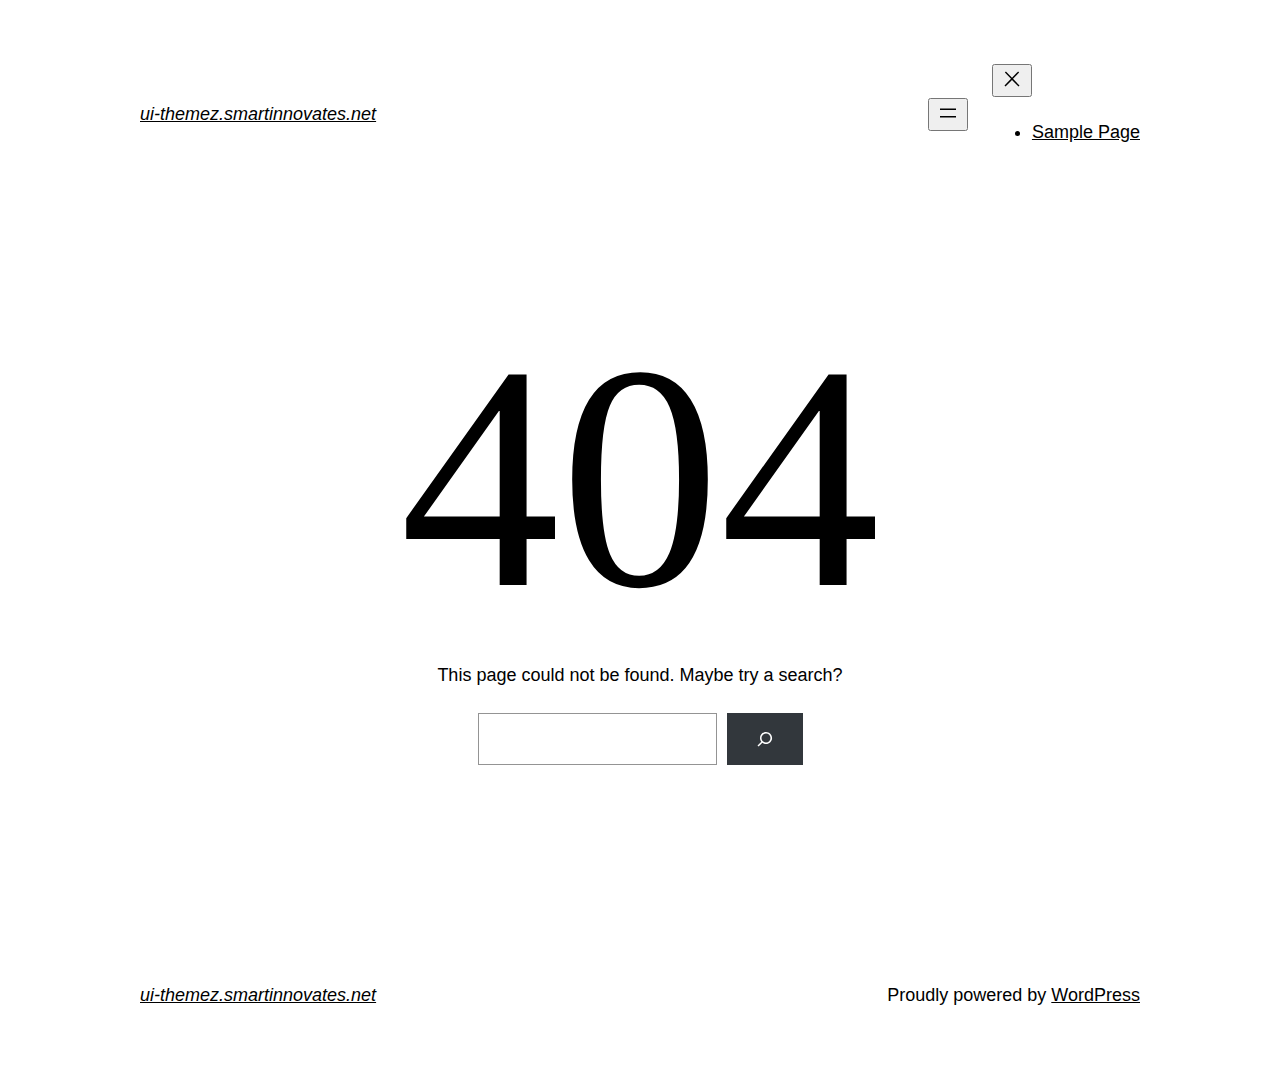
<file: assets/fonts/fa-solid-900.html>
<!DOCTYPE html>
<html lang="en-US">
<head>
	<meta charset="UTF-8" />
	<meta name="viewport" content="width=device-width, initial-scale=1" />
<meta name='robots' content='max-image-preview:large' />
<title>Page not found &#8211; ui-themez.smartinnovates.net</title>
<link rel="alternate" type="application/rss+xml" title="ui-themez.smartinnovates.net &raquo; Feed" href="https://ui-themez.smartinnovates.net/index.php/feed/" />
<link rel="alternate" type="application/rss+xml" title="ui-themez.smartinnovates.net &raquo; Comments Feed" href="https://ui-themez.smartinnovates.net/index.php/comments/feed/" />
<script>
window._wpemojiSettings = {"baseUrl":"https:\/\/s.w.org\/images\/core\/emoji\/14.0.0\/72x72\/","ext":".png","svgUrl":"https:\/\/s.w.org\/images\/core\/emoji\/14.0.0\/svg\/","svgExt":".svg","source":{"concatemoji":"https:\/\/ui-themez.smartinnovates.net\/wp-includes\/js\/wp-emoji-release.min.js?ver=6.4.1"}};
/*! This file is auto-generated */
!function(i,n){var o,s,e;function c(e){try{var t={supportTests:e,timestamp:(new Date).valueOf()};sessionStorage.setItem(o,JSON.stringify(t))}catch(e){}}function p(e,t,n){e.clearRect(0,0,e.canvas.width,e.canvas.height),e.fillText(t,0,0);var t=new Uint32Array(e.getImageData(0,0,e.canvas.width,e.canvas.height).data),r=(e.clearRect(0,0,e.canvas.width,e.canvas.height),e.fillText(n,0,0),new Uint32Array(e.getImageData(0,0,e.canvas.width,e.canvas.height).data));return t.every(function(e,t){return e===r[t]})}function u(e,t,n){switch(t){case"flag":return n(e,"\ud83c\udff3\ufe0f\u200d\u26a7\ufe0f","\ud83c\udff3\ufe0f\u200b\u26a7\ufe0f")?!1:!n(e,"\ud83c\uddfa\ud83c\uddf3","\ud83c\uddfa\u200b\ud83c\uddf3")&&!n(e,"\ud83c\udff4\udb40\udc67\udb40\udc62\udb40\udc65\udb40\udc6e\udb40\udc67\udb40\udc7f","\ud83c\udff4\u200b\udb40\udc67\u200b\udb40\udc62\u200b\udb40\udc65\u200b\udb40\udc6e\u200b\udb40\udc67\u200b\udb40\udc7f");case"emoji":return!n(e,"\ud83e\udef1\ud83c\udffb\u200d\ud83e\udef2\ud83c\udfff","\ud83e\udef1\ud83c\udffb\u200b\ud83e\udef2\ud83c\udfff")}return!1}function f(e,t,n){var r="undefined"!=typeof WorkerGlobalScope&&self instanceof WorkerGlobalScope?new OffscreenCanvas(300,150):i.createElement("canvas"),a=r.getContext("2d",{willReadFrequently:!0}),o=(a.textBaseline="top",a.font="600 32px Arial",{});return e.forEach(function(e){o[e]=t(a,e,n)}),o}function t(e){var t=i.createElement("script");t.src=e,t.defer=!0,i.head.appendChild(t)}"undefined"!=typeof Promise&&(o="wpEmojiSettingsSupports",s=["flag","emoji"],n.supports={everything:!0,everythingExceptFlag:!0},e=new Promise(function(e){i.addEventListener("DOMContentLoaded",e,{once:!0})}),new Promise(function(t){var n=function(){try{var e=JSON.parse(sessionStorage.getItem(o));if("object"==typeof e&&"number"==typeof e.timestamp&&(new Date).valueOf()<e.timestamp+604800&&"object"==typeof e.supportTests)return e.supportTests}catch(e){}return null}();if(!n){if("undefined"!=typeof Worker&&"undefined"!=typeof OffscreenCanvas&&"undefined"!=typeof URL&&URL.createObjectURL&&"undefined"!=typeof Blob)try{var e="postMessage("+f.toString()+"("+[JSON.stringify(s),u.toString(),p.toString()].join(",")+"));",r=new Blob([e],{type:"text/javascript"}),a=new Worker(URL.createObjectURL(r),{name:"wpTestEmojiSupports"});return void(a.onmessage=function(e){c(n=e.data),a.terminate(),t(n)})}catch(e){}c(n=f(s,u,p))}t(n)}).then(function(e){for(var t in e)n.supports[t]=e[t],n.supports.everything=n.supports.everything&&n.supports[t],"flag"!==t&&(n.supports.everythingExceptFlag=n.supports.everythingExceptFlag&&n.supports[t]);n.supports.everythingExceptFlag=n.supports.everythingExceptFlag&&!n.supports.flag,n.DOMReady=!1,n.readyCallback=function(){n.DOMReady=!0}}).then(function(){return e}).then(function(){var e;n.supports.everything||(n.readyCallback(),(e=n.source||{}).concatemoji?t(e.concatemoji):e.wpemoji&&e.twemoji&&(t(e.twemoji),t(e.wpemoji)))}))}((window,document),window._wpemojiSettings);
</script>
<style id='wp-block-site-logo-inline-css'>
.wp-block-site-logo{box-sizing:border-box;line-height:0}.wp-block-site-logo a{display:inline-block;line-height:0}.wp-block-site-logo.is-default-size img{height:auto;width:120px}.wp-block-site-logo img{height:auto;max-width:100%}.wp-block-site-logo a,.wp-block-site-logo img{border-radius:inherit}.wp-block-site-logo.aligncenter{margin-left:auto;margin-right:auto;text-align:center}.wp-block-site-logo.is-style-rounded{border-radius:9999px}
</style>
<style id='wp-block-site-title-inline-css'>
.wp-block-site-title a{color:inherit}
.wp-block-site-title{font-family: var(--wp--preset--font-family--system-font);font-size: var(--wp--preset--font-size--medium);font-style: italic;font-weight: normal;line-height: var(--wp--custom--typography--line-height--normal);}
</style>
<style id='wp-block-group-inline-css'>
.wp-block-group{box-sizing:border-box}
</style>
<style id='wp-block-group-theme-inline-css'>
:where(.wp-block-group.has-background){padding:1.25em 2.375em}
</style>
<style id='wp-block-page-list-inline-css'>
.wp-block-navigation .wp-block-page-list{align-items:var(--navigation-layout-align,initial);background-color:inherit;display:flex;flex-direction:var(--navigation-layout-direction,initial);flex-wrap:var(--navigation-layout-wrap,wrap);justify-content:var(--navigation-layout-justify,initial)}.wp-block-navigation .wp-block-navigation-item{background-color:inherit}
</style>
<link rel='stylesheet' id='wp-block-navigation-css' href='https://ui-themez.smartinnovates.net/wp-includes/blocks/navigation/style.min.css?ver=6.4.1' media='all' />
<style id='wp-block-navigation-inline-css'>
.wp-block-navigation a:where(:not(.wp-element-button)){color: inherit;}
</style>
<style id='wp-block-template-part-theme-inline-css'>
.wp-block-template-part.has-background{margin-bottom:0;margin-top:0;padding:1.25em 2.375em}
</style>
<style id='wp-block-heading-inline-css'>
h1.has-background,h2.has-background,h3.has-background,h4.has-background,h5.has-background,h6.has-background{padding:1.25em 2.375em}h1.has-text-align-left[style*=writing-mode]:where([style*=vertical-lr]),h1.has-text-align-right[style*=writing-mode]:where([style*=vertical-rl]),h2.has-text-align-left[style*=writing-mode]:where([style*=vertical-lr]),h2.has-text-align-right[style*=writing-mode]:where([style*=vertical-rl]),h3.has-text-align-left[style*=writing-mode]:where([style*=vertical-lr]),h3.has-text-align-right[style*=writing-mode]:where([style*=vertical-rl]),h4.has-text-align-left[style*=writing-mode]:where([style*=vertical-lr]),h4.has-text-align-right[style*=writing-mode]:where([style*=vertical-rl]),h5.has-text-align-left[style*=writing-mode]:where([style*=vertical-lr]),h5.has-text-align-right[style*=writing-mode]:where([style*=vertical-rl]),h6.has-text-align-left[style*=writing-mode]:where([style*=vertical-lr]),h6.has-text-align-right[style*=writing-mode]:where([style*=vertical-rl]){rotate:180deg}
</style>
<style id='wp-block-paragraph-inline-css'>
.is-small-text{font-size:.875em}.is-regular-text{font-size:1em}.is-large-text{font-size:2.25em}.is-larger-text{font-size:3em}.has-drop-cap:not(:focus):first-letter{float:left;font-size:8.4em;font-style:normal;font-weight:100;line-height:.68;margin:.05em .1em 0 0;text-transform:uppercase}body.rtl .has-drop-cap:not(:focus):first-letter{float:none;margin-left:.1em}p.has-drop-cap.has-background{overflow:hidden}p.has-background{padding:1.25em 2.375em}:where(p.has-text-color:not(.has-link-color)) a{color:inherit}p.has-text-align-left[style*="writing-mode:vertical-lr"],p.has-text-align-right[style*="writing-mode:vertical-rl"]{rotate:180deg}
</style>
<style id='wp-block-search-inline-css'>
.wp-block-search__button{margin-left:10px;word-break:normal}.wp-block-search__button.has-icon{line-height:0}.wp-block-search__button svg{fill:currentColor;min-height:24px;min-width:24px;vertical-align:text-bottom}:where(.wp-block-search__button){border:1px solid #ccc;padding:6px 10px}.wp-block-search__inside-wrapper{display:flex;flex:auto;flex-wrap:nowrap;max-width:100%}.wp-block-search__label{width:100%}.wp-block-search__input{-webkit-appearance:initial;appearance:none;border:1px solid #949494;flex-grow:1;margin-left:0;margin-right:0;min-width:3rem;padding:8px;text-decoration:unset!important}.wp-block-search.wp-block-search__button-only .wp-block-search__button{flex-shrink:0;margin-left:0;max-width:calc(100% - 100px)}:where(.wp-block-search__button-inside .wp-block-search__inside-wrapper){border:1px solid #949494;box-sizing:border-box;padding:4px}:where(.wp-block-search__button-inside .wp-block-search__inside-wrapper) .wp-block-search__input{border:none;border-radius:0;padding:0 4px}:where(.wp-block-search__button-inside .wp-block-search__inside-wrapper) .wp-block-search__input:focus{outline:none}:where(.wp-block-search__button-inside .wp-block-search__inside-wrapper) :where(.wp-block-search__button){padding:4px 8px}.wp-block-search.aligncenter .wp-block-search__inside-wrapper{margin:auto}.wp-block-search__button-behavior-expand .wp-block-search__inside-wrapper{min-width:0!important;transition-property:width}.wp-block-search__button-behavior-expand .wp-block-search__input{flex-basis:100%;transition-duration:.3s}.wp-block-search__button-behavior-expand.wp-block-search__searchfield-hidden,.wp-block-search__button-behavior-expand.wp-block-search__searchfield-hidden .wp-block-search__inside-wrapper{overflow:hidden}.wp-block-search__button-behavior-expand.wp-block-search__searchfield-hidden .wp-block-search__input{border-left-width:0!important;border-right-width:0!important;flex-basis:0;flex-grow:0;margin:0;min-width:0!important;padding-left:0!important;padding-right:0!important;width:0!important}.wp-block[data-align=right] .wp-block-search__button-behavior-expand .wp-block-search__inside-wrapper{float:right}
</style>
<style id='wp-block-search-theme-inline-css'>
.wp-block-search .wp-block-search__label{font-weight:700}.wp-block-search__button{border:1px solid #ccc;padding:.375em .625em}
</style>
<style id='wp-emoji-styles-inline-css'>

	img.wp-smiley, img.emoji {
		display: inline !important;
		border: none !important;
		box-shadow: none !important;
		height: 1em !important;
		width: 1em !important;
		margin: 0 0.07em !important;
		vertical-align: -0.1em !important;
		background: none !important;
		padding: 0 !important;
	}
</style>
<style id='wp-block-library-inline-css'>
:root{--wp-admin-theme-color:#007cba;--wp-admin-theme-color--rgb:0,124,186;--wp-admin-theme-color-darker-10:#006ba1;--wp-admin-theme-color-darker-10--rgb:0,107,161;--wp-admin-theme-color-darker-20:#005a87;--wp-admin-theme-color-darker-20--rgb:0,90,135;--wp-admin-border-width-focus:2px;--wp-block-synced-color:#7a00df;--wp-block-synced-color--rgb:122,0,223}@media (min-resolution:192dpi){:root{--wp-admin-border-width-focus:1.5px}}.wp-element-button{cursor:pointer}:root{--wp--preset--font-size--normal:16px;--wp--preset--font-size--huge:42px}:root .has-very-light-gray-background-color{background-color:#eee}:root .has-very-dark-gray-background-color{background-color:#313131}:root .has-very-light-gray-color{color:#eee}:root .has-very-dark-gray-color{color:#313131}:root .has-vivid-green-cyan-to-vivid-cyan-blue-gradient-background{background:linear-gradient(135deg,#00d084,#0693e3)}:root .has-purple-crush-gradient-background{background:linear-gradient(135deg,#34e2e4,#4721fb 50%,#ab1dfe)}:root .has-hazy-dawn-gradient-background{background:linear-gradient(135deg,#faaca8,#dad0ec)}:root .has-subdued-olive-gradient-background{background:linear-gradient(135deg,#fafae1,#67a671)}:root .has-atomic-cream-gradient-background{background:linear-gradient(135deg,#fdd79a,#004a59)}:root .has-nightshade-gradient-background{background:linear-gradient(135deg,#330968,#31cdcf)}:root .has-midnight-gradient-background{background:linear-gradient(135deg,#020381,#2874fc)}.has-regular-font-size{font-size:1em}.has-larger-font-size{font-size:2.625em}.has-normal-font-size{font-size:var(--wp--preset--font-size--normal)}.has-huge-font-size{font-size:var(--wp--preset--font-size--huge)}.has-text-align-center{text-align:center}.has-text-align-left{text-align:left}.has-text-align-right{text-align:right}#end-resizable-editor-section{display:none}.aligncenter{clear:both}.items-justified-left{justify-content:flex-start}.items-justified-center{justify-content:center}.items-justified-right{justify-content:flex-end}.items-justified-space-between{justify-content:space-between}.screen-reader-text{clip:rect(1px,1px,1px,1px);word-wrap:normal!important;border:0;-webkit-clip-path:inset(50%);clip-path:inset(50%);height:1px;margin:-1px;overflow:hidden;padding:0;position:absolute;width:1px}.screen-reader-text:focus{clip:auto!important;background-color:#ddd;-webkit-clip-path:none;clip-path:none;color:#444;display:block;font-size:1em;height:auto;left:5px;line-height:normal;padding:15px 23px 14px;text-decoration:none;top:5px;width:auto;z-index:100000}html :where(.has-border-color){border-style:solid}html :where([style*=border-top-color]){border-top-style:solid}html :where([style*=border-right-color]){border-right-style:solid}html :where([style*=border-bottom-color]){border-bottom-style:solid}html :where([style*=border-left-color]){border-left-style:solid}html :where([style*=border-width]){border-style:solid}html :where([style*=border-top-width]){border-top-style:solid}html :where([style*=border-right-width]){border-right-style:solid}html :where([style*=border-bottom-width]){border-bottom-style:solid}html :where([style*=border-left-width]){border-left-style:solid}html :where(img[class*=wp-image-]){height:auto;max-width:100%}:where(figure){margin:0 0 1em}html :where(.is-position-sticky){--wp-admin--admin-bar--position-offset:var(--wp-admin--admin-bar--height,0px)}@media screen and (max-width:600px){html :where(.is-position-sticky){--wp-admin--admin-bar--position-offset:0px}}
</style>
<style id='global-styles-inline-css'>
body{--wp--preset--color--black: #000000;--wp--preset--color--cyan-bluish-gray: #abb8c3;--wp--preset--color--white: #ffffff;--wp--preset--color--pale-pink: #f78da7;--wp--preset--color--vivid-red: #cf2e2e;--wp--preset--color--luminous-vivid-orange: #ff6900;--wp--preset--color--luminous-vivid-amber: #fcb900;--wp--preset--color--light-green-cyan: #7bdcb5;--wp--preset--color--vivid-green-cyan: #00d084;--wp--preset--color--pale-cyan-blue: #8ed1fc;--wp--preset--color--vivid-cyan-blue: #0693e3;--wp--preset--color--vivid-purple: #9b51e0;--wp--preset--color--foreground: #000000;--wp--preset--color--background: #ffffff;--wp--preset--color--primary: #1a4548;--wp--preset--color--secondary: #ffe2c7;--wp--preset--color--tertiary: #F6F6F6;--wp--preset--gradient--vivid-cyan-blue-to-vivid-purple: linear-gradient(135deg,rgba(6,147,227,1) 0%,rgb(155,81,224) 100%);--wp--preset--gradient--light-green-cyan-to-vivid-green-cyan: linear-gradient(135deg,rgb(122,220,180) 0%,rgb(0,208,130) 100%);--wp--preset--gradient--luminous-vivid-amber-to-luminous-vivid-orange: linear-gradient(135deg,rgba(252,185,0,1) 0%,rgba(255,105,0,1) 100%);--wp--preset--gradient--luminous-vivid-orange-to-vivid-red: linear-gradient(135deg,rgba(255,105,0,1) 0%,rgb(207,46,46) 100%);--wp--preset--gradient--very-light-gray-to-cyan-bluish-gray: linear-gradient(135deg,rgb(238,238,238) 0%,rgb(169,184,195) 100%);--wp--preset--gradient--cool-to-warm-spectrum: linear-gradient(135deg,rgb(74,234,220) 0%,rgb(151,120,209) 20%,rgb(207,42,186) 40%,rgb(238,44,130) 60%,rgb(251,105,98) 80%,rgb(254,248,76) 100%);--wp--preset--gradient--blush-light-purple: linear-gradient(135deg,rgb(255,206,236) 0%,rgb(152,150,240) 100%);--wp--preset--gradient--blush-bordeaux: linear-gradient(135deg,rgb(254,205,165) 0%,rgb(254,45,45) 50%,rgb(107,0,62) 100%);--wp--preset--gradient--luminous-dusk: linear-gradient(135deg,rgb(255,203,112) 0%,rgb(199,81,192) 50%,rgb(65,88,208) 100%);--wp--preset--gradient--pale-ocean: linear-gradient(135deg,rgb(255,245,203) 0%,rgb(182,227,212) 50%,rgb(51,167,181) 100%);--wp--preset--gradient--electric-grass: linear-gradient(135deg,rgb(202,248,128) 0%,rgb(113,206,126) 100%);--wp--preset--gradient--midnight: linear-gradient(135deg,rgb(2,3,129) 0%,rgb(40,116,252) 100%);--wp--preset--gradient--vertical-secondary-to-tertiary: linear-gradient(to bottom,var(--wp--preset--color--secondary) 0%,var(--wp--preset--color--tertiary) 100%);--wp--preset--gradient--vertical-secondary-to-background: linear-gradient(to bottom,var(--wp--preset--color--secondary) 0%,var(--wp--preset--color--background) 100%);--wp--preset--gradient--vertical-tertiary-to-background: linear-gradient(to bottom,var(--wp--preset--color--tertiary) 0%,var(--wp--preset--color--background) 100%);--wp--preset--gradient--diagonal-primary-to-foreground: linear-gradient(to bottom right,var(--wp--preset--color--primary) 0%,var(--wp--preset--color--foreground) 100%);--wp--preset--gradient--diagonal-secondary-to-background: linear-gradient(to bottom right,var(--wp--preset--color--secondary) 50%,var(--wp--preset--color--background) 50%);--wp--preset--gradient--diagonal-background-to-secondary: linear-gradient(to bottom right,var(--wp--preset--color--background) 50%,var(--wp--preset--color--secondary) 50%);--wp--preset--gradient--diagonal-tertiary-to-background: linear-gradient(to bottom right,var(--wp--preset--color--tertiary) 50%,var(--wp--preset--color--background) 50%);--wp--preset--gradient--diagonal-background-to-tertiary: linear-gradient(to bottom right,var(--wp--preset--color--background) 50%,var(--wp--preset--color--tertiary) 50%);--wp--preset--font-size--small: 1rem;--wp--preset--font-size--medium: 1.125rem;--wp--preset--font-size--large: 1.75rem;--wp--preset--font-size--x-large: clamp(1.75rem, 3vw, 2.25rem);--wp--preset--font-family--system-font: -apple-system,BlinkMacSystemFont,"Segoe UI",Roboto,Oxygen-Sans,Ubuntu,Cantarell,"Helvetica Neue",sans-serif;--wp--preset--font-family--source-serif-pro: "Source Serif Pro", serif;--wp--preset--spacing--20: 0.44rem;--wp--preset--spacing--30: 0.67rem;--wp--preset--spacing--40: 1rem;--wp--preset--spacing--50: 1.5rem;--wp--preset--spacing--60: 2.25rem;--wp--preset--spacing--70: 3.38rem;--wp--preset--spacing--80: 5.06rem;--wp--preset--shadow--natural: 6px 6px 9px rgba(0, 0, 0, 0.2);--wp--preset--shadow--deep: 12px 12px 50px rgba(0, 0, 0, 0.4);--wp--preset--shadow--sharp: 6px 6px 0px rgba(0, 0, 0, 0.2);--wp--preset--shadow--outlined: 6px 6px 0px -3px rgba(255, 255, 255, 1), 6px 6px rgba(0, 0, 0, 1);--wp--preset--shadow--crisp: 6px 6px 0px rgba(0, 0, 0, 1);--wp--custom--spacing--small: max(1.25rem, 5vw);--wp--custom--spacing--medium: clamp(2rem, 8vw, calc(4 * var(--wp--style--block-gap)));--wp--custom--spacing--large: clamp(4rem, 10vw, 8rem);--wp--custom--spacing--outer: var(--wp--custom--spacing--small, 1.25rem);--wp--custom--typography--font-size--huge: clamp(2.25rem, 4vw, 2.75rem);--wp--custom--typography--font-size--gigantic: clamp(2.75rem, 6vw, 3.25rem);--wp--custom--typography--font-size--colossal: clamp(3.25rem, 8vw, 6.25rem);--wp--custom--typography--line-height--tiny: 1.15;--wp--custom--typography--line-height--small: 1.2;--wp--custom--typography--line-height--medium: 1.4;--wp--custom--typography--line-height--normal: 1.6;}body { margin: 0;--wp--style--global--content-size: 650px;--wp--style--global--wide-size: 1000px; }.wp-site-blocks > .alignleft { float: left; margin-right: 2em; }.wp-site-blocks > .alignright { float: right; margin-left: 2em; }.wp-site-blocks > .aligncenter { justify-content: center; margin-left: auto; margin-right: auto; }:where(.wp-site-blocks) > * { margin-block-start: 1.5rem; margin-block-end: 0; }:where(.wp-site-blocks) > :first-child:first-child { margin-block-start: 0; }:where(.wp-site-blocks) > :last-child:last-child { margin-block-end: 0; }body { --wp--style--block-gap: 1.5rem; }:where(body .is-layout-flow)  > :first-child:first-child{margin-block-start: 0;}:where(body .is-layout-flow)  > :last-child:last-child{margin-block-end: 0;}:where(body .is-layout-flow)  > *{margin-block-start: 1.5rem;margin-block-end: 0;}:where(body .is-layout-constrained)  > :first-child:first-child{margin-block-start: 0;}:where(body .is-layout-constrained)  > :last-child:last-child{margin-block-end: 0;}:where(body .is-layout-constrained)  > *{margin-block-start: 1.5rem;margin-block-end: 0;}:where(body .is-layout-flex) {gap: 1.5rem;}:where(body .is-layout-grid) {gap: 1.5rem;}body .is-layout-flow > .alignleft{float: left;margin-inline-start: 0;margin-inline-end: 2em;}body .is-layout-flow > .alignright{float: right;margin-inline-start: 2em;margin-inline-end: 0;}body .is-layout-flow > .aligncenter{margin-left: auto !important;margin-right: auto !important;}body .is-layout-constrained > .alignleft{float: left;margin-inline-start: 0;margin-inline-end: 2em;}body .is-layout-constrained > .alignright{float: right;margin-inline-start: 2em;margin-inline-end: 0;}body .is-layout-constrained > .aligncenter{margin-left: auto !important;margin-right: auto !important;}body .is-layout-constrained > :where(:not(.alignleft):not(.alignright):not(.alignfull)){max-width: var(--wp--style--global--content-size);margin-left: auto !important;margin-right: auto !important;}body .is-layout-constrained > .alignwide{max-width: var(--wp--style--global--wide-size);}body .is-layout-flex{display: flex;}body .is-layout-flex{flex-wrap: wrap;align-items: center;}body .is-layout-flex > *{margin: 0;}body .is-layout-grid{display: grid;}body .is-layout-grid > *{margin: 0;}body{background-color: var(--wp--preset--color--background);color: var(--wp--preset--color--foreground);font-family: var(--wp--preset--font-family--system-font);font-size: var(--wp--preset--font-size--medium);line-height: var(--wp--custom--typography--line-height--normal);padding-top: 0px;padding-right: 0px;padding-bottom: 0px;padding-left: 0px;}a:where(:not(.wp-element-button)){color: var(--wp--preset--color--foreground);text-decoration: underline;}h1{font-family: var(--wp--preset--font-family--source-serif-pro);font-size: var(--wp--custom--typography--font-size--colossal);font-weight: 300;line-height: var(--wp--custom--typography--line-height--tiny);}h2{font-family: var(--wp--preset--font-family--source-serif-pro);font-size: var(--wp--custom--typography--font-size--gigantic);font-weight: 300;line-height: var(--wp--custom--typography--line-height--small);}h3{font-family: var(--wp--preset--font-family--source-serif-pro);font-size: var(--wp--custom--typography--font-size--huge);font-weight: 300;line-height: var(--wp--custom--typography--line-height--tiny);}h4{font-family: var(--wp--preset--font-family--source-serif-pro);font-size: var(--wp--preset--font-size--x-large);font-weight: 300;line-height: var(--wp--custom--typography--line-height--tiny);}h5{font-family: var(--wp--preset--font-family--system-font);font-size: var(--wp--preset--font-size--medium);font-weight: 700;line-height: var(--wp--custom--typography--line-height--normal);text-transform: uppercase;}h6{font-family: var(--wp--preset--font-family--system-font);font-size: var(--wp--preset--font-size--medium);font-weight: 400;line-height: var(--wp--custom--typography--line-height--normal);text-transform: uppercase;}.wp-element-button, .wp-block-button__link{background-color: #32373c;border-width: 0;color: #fff;font-family: inherit;font-size: inherit;line-height: inherit;padding: calc(0.667em + 2px) calc(1.333em + 2px);text-decoration: none;}.has-black-color{color: var(--wp--preset--color--black) !important;}.has-cyan-bluish-gray-color{color: var(--wp--preset--color--cyan-bluish-gray) !important;}.has-white-color{color: var(--wp--preset--color--white) !important;}.has-pale-pink-color{color: var(--wp--preset--color--pale-pink) !important;}.has-vivid-red-color{color: var(--wp--preset--color--vivid-red) !important;}.has-luminous-vivid-orange-color{color: var(--wp--preset--color--luminous-vivid-orange) !important;}.has-luminous-vivid-amber-color{color: var(--wp--preset--color--luminous-vivid-amber) !important;}.has-light-green-cyan-color{color: var(--wp--preset--color--light-green-cyan) !important;}.has-vivid-green-cyan-color{color: var(--wp--preset--color--vivid-green-cyan) !important;}.has-pale-cyan-blue-color{color: var(--wp--preset--color--pale-cyan-blue) !important;}.has-vivid-cyan-blue-color{color: var(--wp--preset--color--vivid-cyan-blue) !important;}.has-vivid-purple-color{color: var(--wp--preset--color--vivid-purple) !important;}.has-foreground-color{color: var(--wp--preset--color--foreground) !important;}.has-background-color{color: var(--wp--preset--color--background) !important;}.has-primary-color{color: var(--wp--preset--color--primary) !important;}.has-secondary-color{color: var(--wp--preset--color--secondary) !important;}.has-tertiary-color{color: var(--wp--preset--color--tertiary) !important;}.has-black-background-color{background-color: var(--wp--preset--color--black) !important;}.has-cyan-bluish-gray-background-color{background-color: var(--wp--preset--color--cyan-bluish-gray) !important;}.has-white-background-color{background-color: var(--wp--preset--color--white) !important;}.has-pale-pink-background-color{background-color: var(--wp--preset--color--pale-pink) !important;}.has-vivid-red-background-color{background-color: var(--wp--preset--color--vivid-red) !important;}.has-luminous-vivid-orange-background-color{background-color: var(--wp--preset--color--luminous-vivid-orange) !important;}.has-luminous-vivid-amber-background-color{background-color: var(--wp--preset--color--luminous-vivid-amber) !important;}.has-light-green-cyan-background-color{background-color: var(--wp--preset--color--light-green-cyan) !important;}.has-vivid-green-cyan-background-color{background-color: var(--wp--preset--color--vivid-green-cyan) !important;}.has-pale-cyan-blue-background-color{background-color: var(--wp--preset--color--pale-cyan-blue) !important;}.has-vivid-cyan-blue-background-color{background-color: var(--wp--preset--color--vivid-cyan-blue) !important;}.has-vivid-purple-background-color{background-color: var(--wp--preset--color--vivid-purple) !important;}.has-foreground-background-color{background-color: var(--wp--preset--color--foreground) !important;}.has-background-background-color{background-color: var(--wp--preset--color--background) !important;}.has-primary-background-color{background-color: var(--wp--preset--color--primary) !important;}.has-secondary-background-color{background-color: var(--wp--preset--color--secondary) !important;}.has-tertiary-background-color{background-color: var(--wp--preset--color--tertiary) !important;}.has-black-border-color{border-color: var(--wp--preset--color--black) !important;}.has-cyan-bluish-gray-border-color{border-color: var(--wp--preset--color--cyan-bluish-gray) !important;}.has-white-border-color{border-color: var(--wp--preset--color--white) !important;}.has-pale-pink-border-color{border-color: var(--wp--preset--color--pale-pink) !important;}.has-vivid-red-border-color{border-color: var(--wp--preset--color--vivid-red) !important;}.has-luminous-vivid-orange-border-color{border-color: var(--wp--preset--color--luminous-vivid-orange) !important;}.has-luminous-vivid-amber-border-color{border-color: var(--wp--preset--color--luminous-vivid-amber) !important;}.has-light-green-cyan-border-color{border-color: var(--wp--preset--color--light-green-cyan) !important;}.has-vivid-green-cyan-border-color{border-color: var(--wp--preset--color--vivid-green-cyan) !important;}.has-pale-cyan-blue-border-color{border-color: var(--wp--preset--color--pale-cyan-blue) !important;}.has-vivid-cyan-blue-border-color{border-color: var(--wp--preset--color--vivid-cyan-blue) !important;}.has-vivid-purple-border-color{border-color: var(--wp--preset--color--vivid-purple) !important;}.has-foreground-border-color{border-color: var(--wp--preset--color--foreground) !important;}.has-background-border-color{border-color: var(--wp--preset--color--background) !important;}.has-primary-border-color{border-color: var(--wp--preset--color--primary) !important;}.has-secondary-border-color{border-color: var(--wp--preset--color--secondary) !important;}.has-tertiary-border-color{border-color: var(--wp--preset--color--tertiary) !important;}.has-vivid-cyan-blue-to-vivid-purple-gradient-background{background: var(--wp--preset--gradient--vivid-cyan-blue-to-vivid-purple) !important;}.has-light-green-cyan-to-vivid-green-cyan-gradient-background{background: var(--wp--preset--gradient--light-green-cyan-to-vivid-green-cyan) !important;}.has-luminous-vivid-amber-to-luminous-vivid-orange-gradient-background{background: var(--wp--preset--gradient--luminous-vivid-amber-to-luminous-vivid-orange) !important;}.has-luminous-vivid-orange-to-vivid-red-gradient-background{background: var(--wp--preset--gradient--luminous-vivid-orange-to-vivid-red) !important;}.has-very-light-gray-to-cyan-bluish-gray-gradient-background{background: var(--wp--preset--gradient--very-light-gray-to-cyan-bluish-gray) !important;}.has-cool-to-warm-spectrum-gradient-background{background: var(--wp--preset--gradient--cool-to-warm-spectrum) !important;}.has-blush-light-purple-gradient-background{background: var(--wp--preset--gradient--blush-light-purple) !important;}.has-blush-bordeaux-gradient-background{background: var(--wp--preset--gradient--blush-bordeaux) !important;}.has-luminous-dusk-gradient-background{background: var(--wp--preset--gradient--luminous-dusk) !important;}.has-pale-ocean-gradient-background{background: var(--wp--preset--gradient--pale-ocean) !important;}.has-electric-grass-gradient-background{background: var(--wp--preset--gradient--electric-grass) !important;}.has-midnight-gradient-background{background: var(--wp--preset--gradient--midnight) !important;}.has-vertical-secondary-to-tertiary-gradient-background{background: var(--wp--preset--gradient--vertical-secondary-to-tertiary) !important;}.has-vertical-secondary-to-background-gradient-background{background: var(--wp--preset--gradient--vertical-secondary-to-background) !important;}.has-vertical-tertiary-to-background-gradient-background{background: var(--wp--preset--gradient--vertical-tertiary-to-background) !important;}.has-diagonal-primary-to-foreground-gradient-background{background: var(--wp--preset--gradient--diagonal-primary-to-foreground) !important;}.has-diagonal-secondary-to-background-gradient-background{background: var(--wp--preset--gradient--diagonal-secondary-to-background) !important;}.has-diagonal-background-to-secondary-gradient-background{background: var(--wp--preset--gradient--diagonal-background-to-secondary) !important;}.has-diagonal-tertiary-to-background-gradient-background{background: var(--wp--preset--gradient--diagonal-tertiary-to-background) !important;}.has-diagonal-background-to-tertiary-gradient-background{background: var(--wp--preset--gradient--diagonal-background-to-tertiary) !important;}.has-small-font-size{font-size: var(--wp--preset--font-size--small) !important;}.has-medium-font-size{font-size: var(--wp--preset--font-size--medium) !important;}.has-large-font-size{font-size: var(--wp--preset--font-size--large) !important;}.has-x-large-font-size{font-size: var(--wp--preset--font-size--x-large) !important;}.has-system-font-font-family{font-family: var(--wp--preset--font-family--system-font) !important;}.has-source-serif-pro-font-family{font-family: var(--wp--preset--font-family--source-serif-pro) !important;}
</style>
<style id='core-block-supports-inline-css'>
.wp-container-core-navigation-layout-1.wp-container-core-navigation-layout-1{justify-content:flex-end;}.wp-container-core-group-layout-2.wp-container-core-group-layout-2{justify-content:space-between;}.wp-container-core-group-layout-6.wp-container-core-group-layout-6{justify-content:space-between;}
</style>
<style id='wp-block-template-skip-link-inline-css'>

		.skip-link.screen-reader-text {
			border: 0;
			clip: rect(1px,1px,1px,1px);
			clip-path: inset(50%);
			height: 1px;
			margin: -1px;
			overflow: hidden;
			padding: 0;
			position: absolute !important;
			width: 1px;
			word-wrap: normal !important;
		}

		.skip-link.screen-reader-text:focus {
			background-color: #eee;
			clip: auto !important;
			clip-path: none;
			color: #444;
			display: block;
			font-size: 1em;
			height: auto;
			left: 5px;
			line-height: normal;
			padding: 15px 23px 14px;
			text-decoration: none;
			top: 5px;
			width: auto;
			z-index: 100000;
		}
</style>
<link rel='stylesheet' id='twentytwentytwo-style-css' href='https://ui-themez.smartinnovates.net/wp-content/themes/twentytwentytwo/style.css?ver=1.2' media='all' />
<script src="https://ui-themez.smartinnovates.net/wp-includes/js/dist/interactivity.min.js?ver=6.4.1" id="wp-interactivity-js" defer data-wp-strategy="defer"></script>
<script src="https://ui-themez.smartinnovates.net/wp-includes/blocks/navigation/view.min.js?ver=e3d6f3216904b5b42831" id="wp-block-navigation-view-js" defer data-wp-strategy="defer"></script>
<link rel="https://api.w.org/" href="https://ui-themez.smartinnovates.net/index.php/wp-json/" /><link rel="EditURI" type="application/rsd+xml" title="RSD" href="https://ui-themez.smartinnovates.net/xmlrpc.php?rsd" />
<meta name="generator" content="WordPress 6.4.1" />
<style id='wp-fonts-local'>
@font-face{font-family:"Source Serif Pro";font-style:normal;font-weight:200 900;font-display:fallback;src:url('https://ui-themez.smartinnovates.net/wp-content/themes/twentytwentytwo/assets/fonts/source-serif-pro/SourceSerif4Variable-Roman.ttf.woff2') format('woff2');font-stretch:normal;}
@font-face{font-family:"Source Serif Pro";font-style:italic;font-weight:200 900;font-display:fallback;src:url('https://ui-themez.smartinnovates.net/wp-content/themes/twentytwentytwo/assets/fonts/source-serif-pro/SourceSerif4Variable-Italic.ttf.woff2') format('woff2');font-stretch:normal;}
</style>
</head>

<body class="error404 wp-embed-responsive">

<div class="wp-site-blocks"><header class="wp-block-template-part">
<div class="wp-block-group is-layout-constrained wp-block-group-is-layout-constrained">
<div class="wp-block-group alignwide is-content-justification-space-between is-layout-flex wp-container-core-group-layout-2 wp-block-group-is-layout-flex" style="padding-top:var(--wp--custom--spacing--small, 1.25rem);padding-bottom:var(--wp--custom--spacing--large, 8rem)">
<div class="wp-block-group is-layout-flex wp-block-group-is-layout-flex">

<h1 class="wp-block-site-title"><a href="https://ui-themez.smartinnovates.net" target="_self" rel="home">ui-themez.smartinnovates.net</a></h1></div>


<nav class="is-responsive items-justified-right wp-block-navigation is-content-justification-right is-layout-flex wp-container-core-navigation-layout-1 wp-block-navigation-is-layout-flex" aria-label="" 
			data-wp-interactive
			data-wp-context='{"core":{"navigation":{"overlayOpenedBy":[],"type":"overlay","roleAttribute":"","ariaLabel":"Menu"}}}'
		><button aria-haspopup="true" aria-label="Open menu" class="wp-block-navigation__responsive-container-open " 
			data-wp-on--click="actions.core.navigation.openMenuOnClick"
			data-wp-on--keydown="actions.core.navigation.handleMenuKeydown"
		><svg width="24" height="24" xmlns="http://www.w3.org/2000/svg" viewBox="0 0 24 24" aria-hidden="true" focusable="false"><rect x="4" y="7.5" width="16" height="1.5" /><rect x="4" y="15" width="16" height="1.5" /></svg></button>
			<div class="wp-block-navigation__responsive-container  " style="" id="modal-1" 
			data-wp-class--has-modal-open="selectors.core.navigation.isMenuOpen"
			data-wp-class--is-menu-open="selectors.core.navigation.isMenuOpen"
			data-wp-effect="effects.core.navigation.initMenu"
			data-wp-on--keydown="actions.core.navigation.handleMenuKeydown"
			data-wp-on--focusout="actions.core.navigation.handleMenuFocusout"
			tabindex="-1"
		>
				<div class="wp-block-navigation__responsive-close" tabindex="-1">
					<div class="wp-block-navigation__responsive-dialog" 
			data-wp-bind--aria-modal="selectors.core.navigation.ariaModal"
			data-wp-bind--aria-label="selectors.core.navigation.ariaLabel"
			data-wp-bind--role="selectors.core.navigation.roleAttribute"
			data-wp-effect="effects.core.navigation.focusFirstElement"
		>
							<button aria-label="Close menu" class="wp-block-navigation__responsive-container-close" 
			data-wp-on--click="actions.core.navigation.closeMenuOnClick"
		><svg xmlns="http://www.w3.org/2000/svg" viewBox="0 0 24 24" width="24" height="24" aria-hidden="true" focusable="false"><path d="M13 11.8l6.1-6.3-1-1-6.1 6.2-6.1-6.2-1 1 6.1 6.3-6.5 6.7 1 1 6.5-6.6 6.5 6.6 1-1z"></path></svg></button>
						<div class="wp-block-navigation__responsive-container-content" id="modal-1-content">
							<ul class="wp-block-page-list"><li class="wp-block-pages-list__item wp-block-navigation-item open-on-hover-click"><a class="wp-block-pages-list__item__link wp-block-navigation-item__content" href="https://ui-themez.smartinnovates.net/index.php/sample-page/">Sample Page</a></li></ul>
						</div>
					</div>
				</div>
			</div></nav></div>
</div>
</header>


<main class="wp-block-group is-layout-flow wp-block-group-is-layout-flow">
<div class="wp-block-group is-layout-constrained wp-block-group-is-layout-constrained">

					<h2 class="has-text-align-center wp-block-heading" style="font-size:clamp(4rem, 40vw, 20rem);font-weight:200;line-height:1">404</h2>
					
					
					<p class="has-text-align-center">This page could not be found. Maybe try a search?</p>
					
					<form role="search" method="get" action="https://ui-themez.smartinnovates.net/" class="wp-block-search__button-outside wp-block-search__icon-button aligncenter wp-block-search"    ><label class="wp-block-search__label screen-reader-text" for="wp-block-search__input-2" >Search</label><div class="wp-block-search__inside-wrapper "  style="width: 50%"><input class="wp-block-search__input" id="wp-block-search__input-2" placeholder="" value="" type="search" name="s" required /><button aria-label="Search" class="wp-block-search__button has-icon wp-element-button" type="submit" ><svg class="search-icon" viewBox="0 0 24 24" width="24" height="24">
					<path d="M13 5c-3.3 0-6 2.7-6 6 0 1.4.5 2.7 1.3 3.7l-3.8 3.8 1.1 1.1 3.8-3.8c1 .8 2.3 1.3 3.7 1.3 3.3 0 6-2.7 6-6S16.3 5 13 5zm0 10.5c-2.5 0-4.5-2-4.5-4.5s2-4.5 4.5-4.5 4.5 2 4.5 4.5-2 4.5-4.5 4.5z"></path>
				</svg></button></div></form>
</div>
</main>


<footer class="wp-block-template-part">
<div class="wp-block-group is-layout-constrained wp-block-group-is-layout-constrained" style="padding-top:var(--wp--custom--spacing--large, 8rem)">

					<div class="wp-block-group alignfull is-layout-constrained wp-block-group-is-layout-constrained">
					<div class="wp-block-group alignwide is-content-justification-space-between is-layout-flex wp-container-core-group-layout-6 wp-block-group-is-layout-flex" style="padding-top:4rem;padding-bottom:4rem"><p class="wp-block-site-title"><a href="https://ui-themez.smartinnovates.net" target="_self" rel="home">ui-themez.smartinnovates.net</a></p>

					
					<p class="has-text-align-right">Proudly powered by <a href="https://wordpress.org" rel="nofollow">WordPress</a></p>
					</div>
					</div>
					
</div>

</footer>
</div>
<script id="wp-block-template-skip-link-js-after">
	( function() {
		var skipLinkTarget = document.querySelector( 'main' ),
			sibling,
			skipLinkTargetID,
			skipLink;

		// Early exit if a skip-link target can't be located.
		if ( ! skipLinkTarget ) {
			return;
		}

		/*
		 * Get the site wrapper.
		 * The skip-link will be injected in the beginning of it.
		 */
		sibling = document.querySelector( '.wp-site-blocks' );

		// Early exit if the root element was not found.
		if ( ! sibling ) {
			return;
		}

		// Get the skip-link target's ID, and generate one if it doesn't exist.
		skipLinkTargetID = skipLinkTarget.id;
		if ( ! skipLinkTargetID ) {
			skipLinkTargetID = 'wp--skip-link--target';
			skipLinkTarget.id = skipLinkTargetID;
		}

		// Create the skip link.
		skipLink = document.createElement( 'a' );
		skipLink.classList.add( 'skip-link', 'screen-reader-text' );
		skipLink.href = '#' + skipLinkTargetID;
		skipLink.innerHTML = 'Skip to content';

		// Inject the skip link.
		sibling.parentElement.insertBefore( skipLink, sibling );
	}() );
	
</script>
</body>
</html>

<!-- plugin=object-cache-pro client=phpredis metric#hits=688 metric#misses=40 metric#hit-ratio=94.5 metric#bytes=119222 metric#prefetches=0 metric#store-reads=59 metric#store-writes=3 metric#store-hits=28 metric#store-misses=31 metric#sql-queries=3 metric#ms-total=162.25 metric#ms-cache=17.37 metric#ms-cache-avg=0.2848 metric#ms-cache-ratio=10.7 sample#redis-hits=37100481 sample#redis-misses=6024227 sample#redis-hit-ratio=86.0 sample#redis-ops-per-sec=18 sample#redis-evicted-keys=1297092 sample#redis-used-memory=208569456 sample#redis-used-memory-rss=81293312 sample#redis-memory-fragmentation-ratio=0.4 sample#redis-connected-clients=1 sample#redis-tracking-clients=0 sample#redis-rejected-connections=0 sample#redis-keys=86 -->
</file>
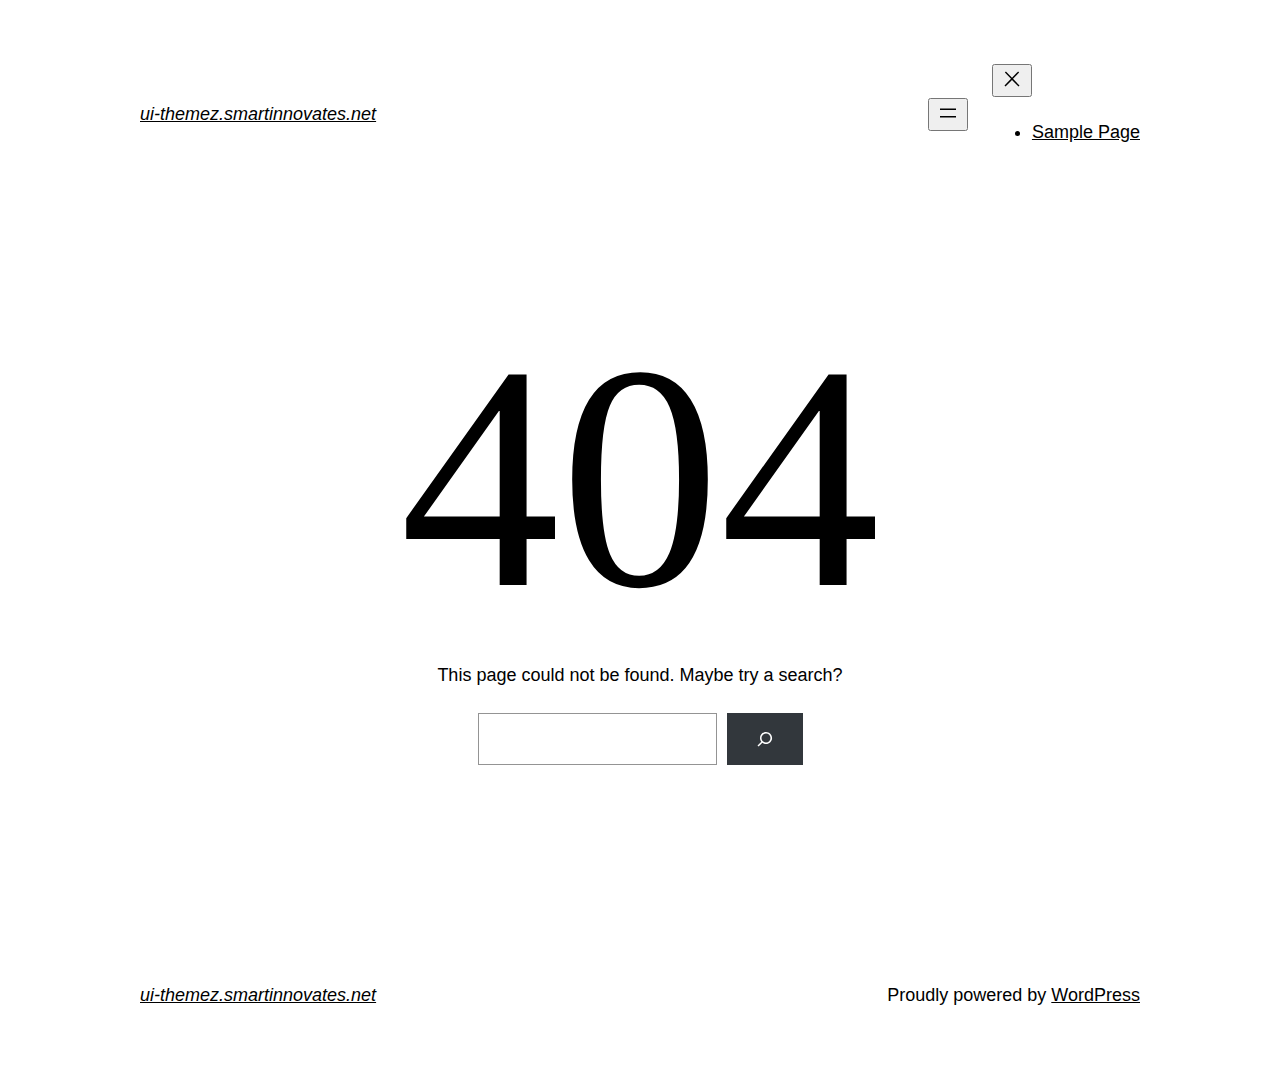
<file: assets/fonts/ionicons28b5.html>
<!DOCTYPE html>
<html lang="en-US">
<head>
	<meta charset="UTF-8" />
	<meta name="viewport" content="width=device-width, initial-scale=1" />
<meta name='robots' content='max-image-preview:large' />
<title>Page not found &#8211; ui-themez.smartinnovates.net</title>
<link rel="alternate" type="application/rss+xml" title="ui-themez.smartinnovates.net &raquo; Feed" href="https://ui-themez.smartinnovates.net/index.php/feed/" />
<link rel="alternate" type="application/rss+xml" title="ui-themez.smartinnovates.net &raquo; Comments Feed" href="https://ui-themez.smartinnovates.net/index.php/comments/feed/" />
<script>
window._wpemojiSettings = {"baseUrl":"https:\/\/s.w.org\/images\/core\/emoji\/14.0.0\/72x72\/","ext":".png","svgUrl":"https:\/\/s.w.org\/images\/core\/emoji\/14.0.0\/svg\/","svgExt":".svg","source":{"concatemoji":"https:\/\/ui-themez.smartinnovates.net\/wp-includes\/js\/wp-emoji-release.min.js?ver=6.4.1"}};
/*! This file is auto-generated */
!function(i,n){var o,s,e;function c(e){try{var t={supportTests:e,timestamp:(new Date).valueOf()};sessionStorage.setItem(o,JSON.stringify(t))}catch(e){}}function p(e,t,n){e.clearRect(0,0,e.canvas.width,e.canvas.height),e.fillText(t,0,0);var t=new Uint32Array(e.getImageData(0,0,e.canvas.width,e.canvas.height).data),r=(e.clearRect(0,0,e.canvas.width,e.canvas.height),e.fillText(n,0,0),new Uint32Array(e.getImageData(0,0,e.canvas.width,e.canvas.height).data));return t.every(function(e,t){return e===r[t]})}function u(e,t,n){switch(t){case"flag":return n(e,"\ud83c\udff3\ufe0f\u200d\u26a7\ufe0f","\ud83c\udff3\ufe0f\u200b\u26a7\ufe0f")?!1:!n(e,"\ud83c\uddfa\ud83c\uddf3","\ud83c\uddfa\u200b\ud83c\uddf3")&&!n(e,"\ud83c\udff4\udb40\udc67\udb40\udc62\udb40\udc65\udb40\udc6e\udb40\udc67\udb40\udc7f","\ud83c\udff4\u200b\udb40\udc67\u200b\udb40\udc62\u200b\udb40\udc65\u200b\udb40\udc6e\u200b\udb40\udc67\u200b\udb40\udc7f");case"emoji":return!n(e,"\ud83e\udef1\ud83c\udffb\u200d\ud83e\udef2\ud83c\udfff","\ud83e\udef1\ud83c\udffb\u200b\ud83e\udef2\ud83c\udfff")}return!1}function f(e,t,n){var r="undefined"!=typeof WorkerGlobalScope&&self instanceof WorkerGlobalScope?new OffscreenCanvas(300,150):i.createElement("canvas"),a=r.getContext("2d",{willReadFrequently:!0}),o=(a.textBaseline="top",a.font="600 32px Arial",{});return e.forEach(function(e){o[e]=t(a,e,n)}),o}function t(e){var t=i.createElement("script");t.src=e,t.defer=!0,i.head.appendChild(t)}"undefined"!=typeof Promise&&(o="wpEmojiSettingsSupports",s=["flag","emoji"],n.supports={everything:!0,everythingExceptFlag:!0},e=new Promise(function(e){i.addEventListener("DOMContentLoaded",e,{once:!0})}),new Promise(function(t){var n=function(){try{var e=JSON.parse(sessionStorage.getItem(o));if("object"==typeof e&&"number"==typeof e.timestamp&&(new Date).valueOf()<e.timestamp+604800&&"object"==typeof e.supportTests)return e.supportTests}catch(e){}return null}();if(!n){if("undefined"!=typeof Worker&&"undefined"!=typeof OffscreenCanvas&&"undefined"!=typeof URL&&URL.createObjectURL&&"undefined"!=typeof Blob)try{var e="postMessage("+f.toString()+"("+[JSON.stringify(s),u.toString(),p.toString()].join(",")+"));",r=new Blob([e],{type:"text/javascript"}),a=new Worker(URL.createObjectURL(r),{name:"wpTestEmojiSupports"});return void(a.onmessage=function(e){c(n=e.data),a.terminate(),t(n)})}catch(e){}c(n=f(s,u,p))}t(n)}).then(function(e){for(var t in e)n.supports[t]=e[t],n.supports.everything=n.supports.everything&&n.supports[t],"flag"!==t&&(n.supports.everythingExceptFlag=n.supports.everythingExceptFlag&&n.supports[t]);n.supports.everythingExceptFlag=n.supports.everythingExceptFlag&&!n.supports.flag,n.DOMReady=!1,n.readyCallback=function(){n.DOMReady=!0}}).then(function(){return e}).then(function(){var e;n.supports.everything||(n.readyCallback(),(e=n.source||{}).concatemoji?t(e.concatemoji):e.wpemoji&&e.twemoji&&(t(e.twemoji),t(e.wpemoji)))}))}((window,document),window._wpemojiSettings);
</script>
<style id='wp-block-site-logo-inline-css'>
.wp-block-site-logo{box-sizing:border-box;line-height:0}.wp-block-site-logo a{display:inline-block;line-height:0}.wp-block-site-logo.is-default-size img{height:auto;width:120px}.wp-block-site-logo img{height:auto;max-width:100%}.wp-block-site-logo a,.wp-block-site-logo img{border-radius:inherit}.wp-block-site-logo.aligncenter{margin-left:auto;margin-right:auto;text-align:center}.wp-block-site-logo.is-style-rounded{border-radius:9999px}
</style>
<style id='wp-block-site-title-inline-css'>
.wp-block-site-title a{color:inherit}
.wp-block-site-title{font-family: var(--wp--preset--font-family--system-font);font-size: var(--wp--preset--font-size--medium);font-style: italic;font-weight: normal;line-height: var(--wp--custom--typography--line-height--normal);}
</style>
<style id='wp-block-group-inline-css'>
.wp-block-group{box-sizing:border-box}
</style>
<style id='wp-block-group-theme-inline-css'>
:where(.wp-block-group.has-background){padding:1.25em 2.375em}
</style>
<style id='wp-block-page-list-inline-css'>
.wp-block-navigation .wp-block-page-list{align-items:var(--navigation-layout-align,initial);background-color:inherit;display:flex;flex-direction:var(--navigation-layout-direction,initial);flex-wrap:var(--navigation-layout-wrap,wrap);justify-content:var(--navigation-layout-justify,initial)}.wp-block-navigation .wp-block-navigation-item{background-color:inherit}
</style>
<link rel='stylesheet' id='wp-block-navigation-css' href='https://ui-themez.smartinnovates.net/wp-includes/blocks/navigation/style.min.css?ver=6.4.1' media='all' />
<style id='wp-block-navigation-inline-css'>
.wp-block-navigation a:where(:not(.wp-element-button)){color: inherit;}
</style>
<style id='wp-block-template-part-theme-inline-css'>
.wp-block-template-part.has-background{margin-bottom:0;margin-top:0;padding:1.25em 2.375em}
</style>
<style id='wp-block-heading-inline-css'>
h1.has-background,h2.has-background,h3.has-background,h4.has-background,h5.has-background,h6.has-background{padding:1.25em 2.375em}h1.has-text-align-left[style*=writing-mode]:where([style*=vertical-lr]),h1.has-text-align-right[style*=writing-mode]:where([style*=vertical-rl]),h2.has-text-align-left[style*=writing-mode]:where([style*=vertical-lr]),h2.has-text-align-right[style*=writing-mode]:where([style*=vertical-rl]),h3.has-text-align-left[style*=writing-mode]:where([style*=vertical-lr]),h3.has-text-align-right[style*=writing-mode]:where([style*=vertical-rl]),h4.has-text-align-left[style*=writing-mode]:where([style*=vertical-lr]),h4.has-text-align-right[style*=writing-mode]:where([style*=vertical-rl]),h5.has-text-align-left[style*=writing-mode]:where([style*=vertical-lr]),h5.has-text-align-right[style*=writing-mode]:where([style*=vertical-rl]),h6.has-text-align-left[style*=writing-mode]:where([style*=vertical-lr]),h6.has-text-align-right[style*=writing-mode]:where([style*=vertical-rl]){rotate:180deg}
</style>
<style id='wp-block-paragraph-inline-css'>
.is-small-text{font-size:.875em}.is-regular-text{font-size:1em}.is-large-text{font-size:2.25em}.is-larger-text{font-size:3em}.has-drop-cap:not(:focus):first-letter{float:left;font-size:8.4em;font-style:normal;font-weight:100;line-height:.68;margin:.05em .1em 0 0;text-transform:uppercase}body.rtl .has-drop-cap:not(:focus):first-letter{float:none;margin-left:.1em}p.has-drop-cap.has-background{overflow:hidden}p.has-background{padding:1.25em 2.375em}:where(p.has-text-color:not(.has-link-color)) a{color:inherit}p.has-text-align-left[style*="writing-mode:vertical-lr"],p.has-text-align-right[style*="writing-mode:vertical-rl"]{rotate:180deg}
</style>
<style id='wp-block-search-inline-css'>
.wp-block-search__button{margin-left:10px;word-break:normal}.wp-block-search__button.has-icon{line-height:0}.wp-block-search__button svg{fill:currentColor;min-height:24px;min-width:24px;vertical-align:text-bottom}:where(.wp-block-search__button){border:1px solid #ccc;padding:6px 10px}.wp-block-search__inside-wrapper{display:flex;flex:auto;flex-wrap:nowrap;max-width:100%}.wp-block-search__label{width:100%}.wp-block-search__input{-webkit-appearance:initial;appearance:none;border:1px solid #949494;flex-grow:1;margin-left:0;margin-right:0;min-width:3rem;padding:8px;text-decoration:unset!important}.wp-block-search.wp-block-search__button-only .wp-block-search__button{flex-shrink:0;margin-left:0;max-width:calc(100% - 100px)}:where(.wp-block-search__button-inside .wp-block-search__inside-wrapper){border:1px solid #949494;box-sizing:border-box;padding:4px}:where(.wp-block-search__button-inside .wp-block-search__inside-wrapper) .wp-block-search__input{border:none;border-radius:0;padding:0 4px}:where(.wp-block-search__button-inside .wp-block-search__inside-wrapper) .wp-block-search__input:focus{outline:none}:where(.wp-block-search__button-inside .wp-block-search__inside-wrapper) :where(.wp-block-search__button){padding:4px 8px}.wp-block-search.aligncenter .wp-block-search__inside-wrapper{margin:auto}.wp-block-search__button-behavior-expand .wp-block-search__inside-wrapper{min-width:0!important;transition-property:width}.wp-block-search__button-behavior-expand .wp-block-search__input{flex-basis:100%;transition-duration:.3s}.wp-block-search__button-behavior-expand.wp-block-search__searchfield-hidden,.wp-block-search__button-behavior-expand.wp-block-search__searchfield-hidden .wp-block-search__inside-wrapper{overflow:hidden}.wp-block-search__button-behavior-expand.wp-block-search__searchfield-hidden .wp-block-search__input{border-left-width:0!important;border-right-width:0!important;flex-basis:0;flex-grow:0;margin:0;min-width:0!important;padding-left:0!important;padding-right:0!important;width:0!important}.wp-block[data-align=right] .wp-block-search__button-behavior-expand .wp-block-search__inside-wrapper{float:right}
</style>
<style id='wp-block-search-theme-inline-css'>
.wp-block-search .wp-block-search__label{font-weight:700}.wp-block-search__button{border:1px solid #ccc;padding:.375em .625em}
</style>
<style id='wp-emoji-styles-inline-css'>

	img.wp-smiley, img.emoji {
		display: inline !important;
		border: none !important;
		box-shadow: none !important;
		height: 1em !important;
		width: 1em !important;
		margin: 0 0.07em !important;
		vertical-align: -0.1em !important;
		background: none !important;
		padding: 0 !important;
	}
</style>
<style id='wp-block-library-inline-css'>
:root{--wp-admin-theme-color:#007cba;--wp-admin-theme-color--rgb:0,124,186;--wp-admin-theme-color-darker-10:#006ba1;--wp-admin-theme-color-darker-10--rgb:0,107,161;--wp-admin-theme-color-darker-20:#005a87;--wp-admin-theme-color-darker-20--rgb:0,90,135;--wp-admin-border-width-focus:2px;--wp-block-synced-color:#7a00df;--wp-block-synced-color--rgb:122,0,223}@media (min-resolution:192dpi){:root{--wp-admin-border-width-focus:1.5px}}.wp-element-button{cursor:pointer}:root{--wp--preset--font-size--normal:16px;--wp--preset--font-size--huge:42px}:root .has-very-light-gray-background-color{background-color:#eee}:root .has-very-dark-gray-background-color{background-color:#313131}:root .has-very-light-gray-color{color:#eee}:root .has-very-dark-gray-color{color:#313131}:root .has-vivid-green-cyan-to-vivid-cyan-blue-gradient-background{background:linear-gradient(135deg,#00d084,#0693e3)}:root .has-purple-crush-gradient-background{background:linear-gradient(135deg,#34e2e4,#4721fb 50%,#ab1dfe)}:root .has-hazy-dawn-gradient-background{background:linear-gradient(135deg,#faaca8,#dad0ec)}:root .has-subdued-olive-gradient-background{background:linear-gradient(135deg,#fafae1,#67a671)}:root .has-atomic-cream-gradient-background{background:linear-gradient(135deg,#fdd79a,#004a59)}:root .has-nightshade-gradient-background{background:linear-gradient(135deg,#330968,#31cdcf)}:root .has-midnight-gradient-background{background:linear-gradient(135deg,#020381,#2874fc)}.has-regular-font-size{font-size:1em}.has-larger-font-size{font-size:2.625em}.has-normal-font-size{font-size:var(--wp--preset--font-size--normal)}.has-huge-font-size{font-size:var(--wp--preset--font-size--huge)}.has-text-align-center{text-align:center}.has-text-align-left{text-align:left}.has-text-align-right{text-align:right}#end-resizable-editor-section{display:none}.aligncenter{clear:both}.items-justified-left{justify-content:flex-start}.items-justified-center{justify-content:center}.items-justified-right{justify-content:flex-end}.items-justified-space-between{justify-content:space-between}.screen-reader-text{clip:rect(1px,1px,1px,1px);word-wrap:normal!important;border:0;-webkit-clip-path:inset(50%);clip-path:inset(50%);height:1px;margin:-1px;overflow:hidden;padding:0;position:absolute;width:1px}.screen-reader-text:focus{clip:auto!important;background-color:#ddd;-webkit-clip-path:none;clip-path:none;color:#444;display:block;font-size:1em;height:auto;left:5px;line-height:normal;padding:15px 23px 14px;text-decoration:none;top:5px;width:auto;z-index:100000}html :where(.has-border-color){border-style:solid}html :where([style*=border-top-color]){border-top-style:solid}html :where([style*=border-right-color]){border-right-style:solid}html :where([style*=border-bottom-color]){border-bottom-style:solid}html :where([style*=border-left-color]){border-left-style:solid}html :where([style*=border-width]){border-style:solid}html :where([style*=border-top-width]){border-top-style:solid}html :where([style*=border-right-width]){border-right-style:solid}html :where([style*=border-bottom-width]){border-bottom-style:solid}html :where([style*=border-left-width]){border-left-style:solid}html :where(img[class*=wp-image-]){height:auto;max-width:100%}:where(figure){margin:0 0 1em}html :where(.is-position-sticky){--wp-admin--admin-bar--position-offset:var(--wp-admin--admin-bar--height,0px)}@media screen and (max-width:600px){html :where(.is-position-sticky){--wp-admin--admin-bar--position-offset:0px}}
</style>
<style id='global-styles-inline-css'>
body{--wp--preset--color--black: #000000;--wp--preset--color--cyan-bluish-gray: #abb8c3;--wp--preset--color--white: #ffffff;--wp--preset--color--pale-pink: #f78da7;--wp--preset--color--vivid-red: #cf2e2e;--wp--preset--color--luminous-vivid-orange: #ff6900;--wp--preset--color--luminous-vivid-amber: #fcb900;--wp--preset--color--light-green-cyan: #7bdcb5;--wp--preset--color--vivid-green-cyan: #00d084;--wp--preset--color--pale-cyan-blue: #8ed1fc;--wp--preset--color--vivid-cyan-blue: #0693e3;--wp--preset--color--vivid-purple: #9b51e0;--wp--preset--color--foreground: #000000;--wp--preset--color--background: #ffffff;--wp--preset--color--primary: #1a4548;--wp--preset--color--secondary: #ffe2c7;--wp--preset--color--tertiary: #F6F6F6;--wp--preset--gradient--vivid-cyan-blue-to-vivid-purple: linear-gradient(135deg,rgba(6,147,227,1) 0%,rgb(155,81,224) 100%);--wp--preset--gradient--light-green-cyan-to-vivid-green-cyan: linear-gradient(135deg,rgb(122,220,180) 0%,rgb(0,208,130) 100%);--wp--preset--gradient--luminous-vivid-amber-to-luminous-vivid-orange: linear-gradient(135deg,rgba(252,185,0,1) 0%,rgba(255,105,0,1) 100%);--wp--preset--gradient--luminous-vivid-orange-to-vivid-red: linear-gradient(135deg,rgba(255,105,0,1) 0%,rgb(207,46,46) 100%);--wp--preset--gradient--very-light-gray-to-cyan-bluish-gray: linear-gradient(135deg,rgb(238,238,238) 0%,rgb(169,184,195) 100%);--wp--preset--gradient--cool-to-warm-spectrum: linear-gradient(135deg,rgb(74,234,220) 0%,rgb(151,120,209) 20%,rgb(207,42,186) 40%,rgb(238,44,130) 60%,rgb(251,105,98) 80%,rgb(254,248,76) 100%);--wp--preset--gradient--blush-light-purple: linear-gradient(135deg,rgb(255,206,236) 0%,rgb(152,150,240) 100%);--wp--preset--gradient--blush-bordeaux: linear-gradient(135deg,rgb(254,205,165) 0%,rgb(254,45,45) 50%,rgb(107,0,62) 100%);--wp--preset--gradient--luminous-dusk: linear-gradient(135deg,rgb(255,203,112) 0%,rgb(199,81,192) 50%,rgb(65,88,208) 100%);--wp--preset--gradient--pale-ocean: linear-gradient(135deg,rgb(255,245,203) 0%,rgb(182,227,212) 50%,rgb(51,167,181) 100%);--wp--preset--gradient--electric-grass: linear-gradient(135deg,rgb(202,248,128) 0%,rgb(113,206,126) 100%);--wp--preset--gradient--midnight: linear-gradient(135deg,rgb(2,3,129) 0%,rgb(40,116,252) 100%);--wp--preset--gradient--vertical-secondary-to-tertiary: linear-gradient(to bottom,var(--wp--preset--color--secondary) 0%,var(--wp--preset--color--tertiary) 100%);--wp--preset--gradient--vertical-secondary-to-background: linear-gradient(to bottom,var(--wp--preset--color--secondary) 0%,var(--wp--preset--color--background) 100%);--wp--preset--gradient--vertical-tertiary-to-background: linear-gradient(to bottom,var(--wp--preset--color--tertiary) 0%,var(--wp--preset--color--background) 100%);--wp--preset--gradient--diagonal-primary-to-foreground: linear-gradient(to bottom right,var(--wp--preset--color--primary) 0%,var(--wp--preset--color--foreground) 100%);--wp--preset--gradient--diagonal-secondary-to-background: linear-gradient(to bottom right,var(--wp--preset--color--secondary) 50%,var(--wp--preset--color--background) 50%);--wp--preset--gradient--diagonal-background-to-secondary: linear-gradient(to bottom right,var(--wp--preset--color--background) 50%,var(--wp--preset--color--secondary) 50%);--wp--preset--gradient--diagonal-tertiary-to-background: linear-gradient(to bottom right,var(--wp--preset--color--tertiary) 50%,var(--wp--preset--color--background) 50%);--wp--preset--gradient--diagonal-background-to-tertiary: linear-gradient(to bottom right,var(--wp--preset--color--background) 50%,var(--wp--preset--color--tertiary) 50%);--wp--preset--font-size--small: 1rem;--wp--preset--font-size--medium: 1.125rem;--wp--preset--font-size--large: 1.75rem;--wp--preset--font-size--x-large: clamp(1.75rem, 3vw, 2.25rem);--wp--preset--font-family--system-font: -apple-system,BlinkMacSystemFont,"Segoe UI",Roboto,Oxygen-Sans,Ubuntu,Cantarell,"Helvetica Neue",sans-serif;--wp--preset--font-family--source-serif-pro: "Source Serif Pro", serif;--wp--preset--spacing--20: 0.44rem;--wp--preset--spacing--30: 0.67rem;--wp--preset--spacing--40: 1rem;--wp--preset--spacing--50: 1.5rem;--wp--preset--spacing--60: 2.25rem;--wp--preset--spacing--70: 3.38rem;--wp--preset--spacing--80: 5.06rem;--wp--preset--shadow--natural: 6px 6px 9px rgba(0, 0, 0, 0.2);--wp--preset--shadow--deep: 12px 12px 50px rgba(0, 0, 0, 0.4);--wp--preset--shadow--sharp: 6px 6px 0px rgba(0, 0, 0, 0.2);--wp--preset--shadow--outlined: 6px 6px 0px -3px rgba(255, 255, 255, 1), 6px 6px rgba(0, 0, 0, 1);--wp--preset--shadow--crisp: 6px 6px 0px rgba(0, 0, 0, 1);--wp--custom--spacing--small: max(1.25rem, 5vw);--wp--custom--spacing--medium: clamp(2rem, 8vw, calc(4 * var(--wp--style--block-gap)));--wp--custom--spacing--large: clamp(4rem, 10vw, 8rem);--wp--custom--spacing--outer: var(--wp--custom--spacing--small, 1.25rem);--wp--custom--typography--font-size--huge: clamp(2.25rem, 4vw, 2.75rem);--wp--custom--typography--font-size--gigantic: clamp(2.75rem, 6vw, 3.25rem);--wp--custom--typography--font-size--colossal: clamp(3.25rem, 8vw, 6.25rem);--wp--custom--typography--line-height--tiny: 1.15;--wp--custom--typography--line-height--small: 1.2;--wp--custom--typography--line-height--medium: 1.4;--wp--custom--typography--line-height--normal: 1.6;}body { margin: 0;--wp--style--global--content-size: 650px;--wp--style--global--wide-size: 1000px; }.wp-site-blocks > .alignleft { float: left; margin-right: 2em; }.wp-site-blocks > .alignright { float: right; margin-left: 2em; }.wp-site-blocks > .aligncenter { justify-content: center; margin-left: auto; margin-right: auto; }:where(.wp-site-blocks) > * { margin-block-start: 1.5rem; margin-block-end: 0; }:where(.wp-site-blocks) > :first-child:first-child { margin-block-start: 0; }:where(.wp-site-blocks) > :last-child:last-child { margin-block-end: 0; }body { --wp--style--block-gap: 1.5rem; }:where(body .is-layout-flow)  > :first-child:first-child{margin-block-start: 0;}:where(body .is-layout-flow)  > :last-child:last-child{margin-block-end: 0;}:where(body .is-layout-flow)  > *{margin-block-start: 1.5rem;margin-block-end: 0;}:where(body .is-layout-constrained)  > :first-child:first-child{margin-block-start: 0;}:where(body .is-layout-constrained)  > :last-child:last-child{margin-block-end: 0;}:where(body .is-layout-constrained)  > *{margin-block-start: 1.5rem;margin-block-end: 0;}:where(body .is-layout-flex) {gap: 1.5rem;}:where(body .is-layout-grid) {gap: 1.5rem;}body .is-layout-flow > .alignleft{float: left;margin-inline-start: 0;margin-inline-end: 2em;}body .is-layout-flow > .alignright{float: right;margin-inline-start: 2em;margin-inline-end: 0;}body .is-layout-flow > .aligncenter{margin-left: auto !important;margin-right: auto !important;}body .is-layout-constrained > .alignleft{float: left;margin-inline-start: 0;margin-inline-end: 2em;}body .is-layout-constrained > .alignright{float: right;margin-inline-start: 2em;margin-inline-end: 0;}body .is-layout-constrained > .aligncenter{margin-left: auto !important;margin-right: auto !important;}body .is-layout-constrained > :where(:not(.alignleft):not(.alignright):not(.alignfull)){max-width: var(--wp--style--global--content-size);margin-left: auto !important;margin-right: auto !important;}body .is-layout-constrained > .alignwide{max-width: var(--wp--style--global--wide-size);}body .is-layout-flex{display: flex;}body .is-layout-flex{flex-wrap: wrap;align-items: center;}body .is-layout-flex > *{margin: 0;}body .is-layout-grid{display: grid;}body .is-layout-grid > *{margin: 0;}body{background-color: var(--wp--preset--color--background);color: var(--wp--preset--color--foreground);font-family: var(--wp--preset--font-family--system-font);font-size: var(--wp--preset--font-size--medium);line-height: var(--wp--custom--typography--line-height--normal);padding-top: 0px;padding-right: 0px;padding-bottom: 0px;padding-left: 0px;}a:where(:not(.wp-element-button)){color: var(--wp--preset--color--foreground);text-decoration: underline;}h1{font-family: var(--wp--preset--font-family--source-serif-pro);font-size: var(--wp--custom--typography--font-size--colossal);font-weight: 300;line-height: var(--wp--custom--typography--line-height--tiny);}h2{font-family: var(--wp--preset--font-family--source-serif-pro);font-size: var(--wp--custom--typography--font-size--gigantic);font-weight: 300;line-height: var(--wp--custom--typography--line-height--small);}h3{font-family: var(--wp--preset--font-family--source-serif-pro);font-size: var(--wp--custom--typography--font-size--huge);font-weight: 300;line-height: var(--wp--custom--typography--line-height--tiny);}h4{font-family: var(--wp--preset--font-family--source-serif-pro);font-size: var(--wp--preset--font-size--x-large);font-weight: 300;line-height: var(--wp--custom--typography--line-height--tiny);}h5{font-family: var(--wp--preset--font-family--system-font);font-size: var(--wp--preset--font-size--medium);font-weight: 700;line-height: var(--wp--custom--typography--line-height--normal);text-transform: uppercase;}h6{font-family: var(--wp--preset--font-family--system-font);font-size: var(--wp--preset--font-size--medium);font-weight: 400;line-height: var(--wp--custom--typography--line-height--normal);text-transform: uppercase;}.wp-element-button, .wp-block-button__link{background-color: #32373c;border-width: 0;color: #fff;font-family: inherit;font-size: inherit;line-height: inherit;padding: calc(0.667em + 2px) calc(1.333em + 2px);text-decoration: none;}.has-black-color{color: var(--wp--preset--color--black) !important;}.has-cyan-bluish-gray-color{color: var(--wp--preset--color--cyan-bluish-gray) !important;}.has-white-color{color: var(--wp--preset--color--white) !important;}.has-pale-pink-color{color: var(--wp--preset--color--pale-pink) !important;}.has-vivid-red-color{color: var(--wp--preset--color--vivid-red) !important;}.has-luminous-vivid-orange-color{color: var(--wp--preset--color--luminous-vivid-orange) !important;}.has-luminous-vivid-amber-color{color: var(--wp--preset--color--luminous-vivid-amber) !important;}.has-light-green-cyan-color{color: var(--wp--preset--color--light-green-cyan) !important;}.has-vivid-green-cyan-color{color: var(--wp--preset--color--vivid-green-cyan) !important;}.has-pale-cyan-blue-color{color: var(--wp--preset--color--pale-cyan-blue) !important;}.has-vivid-cyan-blue-color{color: var(--wp--preset--color--vivid-cyan-blue) !important;}.has-vivid-purple-color{color: var(--wp--preset--color--vivid-purple) !important;}.has-foreground-color{color: var(--wp--preset--color--foreground) !important;}.has-background-color{color: var(--wp--preset--color--background) !important;}.has-primary-color{color: var(--wp--preset--color--primary) !important;}.has-secondary-color{color: var(--wp--preset--color--secondary) !important;}.has-tertiary-color{color: var(--wp--preset--color--tertiary) !important;}.has-black-background-color{background-color: var(--wp--preset--color--black) !important;}.has-cyan-bluish-gray-background-color{background-color: var(--wp--preset--color--cyan-bluish-gray) !important;}.has-white-background-color{background-color: var(--wp--preset--color--white) !important;}.has-pale-pink-background-color{background-color: var(--wp--preset--color--pale-pink) !important;}.has-vivid-red-background-color{background-color: var(--wp--preset--color--vivid-red) !important;}.has-luminous-vivid-orange-background-color{background-color: var(--wp--preset--color--luminous-vivid-orange) !important;}.has-luminous-vivid-amber-background-color{background-color: var(--wp--preset--color--luminous-vivid-amber) !important;}.has-light-green-cyan-background-color{background-color: var(--wp--preset--color--light-green-cyan) !important;}.has-vivid-green-cyan-background-color{background-color: var(--wp--preset--color--vivid-green-cyan) !important;}.has-pale-cyan-blue-background-color{background-color: var(--wp--preset--color--pale-cyan-blue) !important;}.has-vivid-cyan-blue-background-color{background-color: var(--wp--preset--color--vivid-cyan-blue) !important;}.has-vivid-purple-background-color{background-color: var(--wp--preset--color--vivid-purple) !important;}.has-foreground-background-color{background-color: var(--wp--preset--color--foreground) !important;}.has-background-background-color{background-color: var(--wp--preset--color--background) !important;}.has-primary-background-color{background-color: var(--wp--preset--color--primary) !important;}.has-secondary-background-color{background-color: var(--wp--preset--color--secondary) !important;}.has-tertiary-background-color{background-color: var(--wp--preset--color--tertiary) !important;}.has-black-border-color{border-color: var(--wp--preset--color--black) !important;}.has-cyan-bluish-gray-border-color{border-color: var(--wp--preset--color--cyan-bluish-gray) !important;}.has-white-border-color{border-color: var(--wp--preset--color--white) !important;}.has-pale-pink-border-color{border-color: var(--wp--preset--color--pale-pink) !important;}.has-vivid-red-border-color{border-color: var(--wp--preset--color--vivid-red) !important;}.has-luminous-vivid-orange-border-color{border-color: var(--wp--preset--color--luminous-vivid-orange) !important;}.has-luminous-vivid-amber-border-color{border-color: var(--wp--preset--color--luminous-vivid-amber) !important;}.has-light-green-cyan-border-color{border-color: var(--wp--preset--color--light-green-cyan) !important;}.has-vivid-green-cyan-border-color{border-color: var(--wp--preset--color--vivid-green-cyan) !important;}.has-pale-cyan-blue-border-color{border-color: var(--wp--preset--color--pale-cyan-blue) !important;}.has-vivid-cyan-blue-border-color{border-color: var(--wp--preset--color--vivid-cyan-blue) !important;}.has-vivid-purple-border-color{border-color: var(--wp--preset--color--vivid-purple) !important;}.has-foreground-border-color{border-color: var(--wp--preset--color--foreground) !important;}.has-background-border-color{border-color: var(--wp--preset--color--background) !important;}.has-primary-border-color{border-color: var(--wp--preset--color--primary) !important;}.has-secondary-border-color{border-color: var(--wp--preset--color--secondary) !important;}.has-tertiary-border-color{border-color: var(--wp--preset--color--tertiary) !important;}.has-vivid-cyan-blue-to-vivid-purple-gradient-background{background: var(--wp--preset--gradient--vivid-cyan-blue-to-vivid-purple) !important;}.has-light-green-cyan-to-vivid-green-cyan-gradient-background{background: var(--wp--preset--gradient--light-green-cyan-to-vivid-green-cyan) !important;}.has-luminous-vivid-amber-to-luminous-vivid-orange-gradient-background{background: var(--wp--preset--gradient--luminous-vivid-amber-to-luminous-vivid-orange) !important;}.has-luminous-vivid-orange-to-vivid-red-gradient-background{background: var(--wp--preset--gradient--luminous-vivid-orange-to-vivid-red) !important;}.has-very-light-gray-to-cyan-bluish-gray-gradient-background{background: var(--wp--preset--gradient--very-light-gray-to-cyan-bluish-gray) !important;}.has-cool-to-warm-spectrum-gradient-background{background: var(--wp--preset--gradient--cool-to-warm-spectrum) !important;}.has-blush-light-purple-gradient-background{background: var(--wp--preset--gradient--blush-light-purple) !important;}.has-blush-bordeaux-gradient-background{background: var(--wp--preset--gradient--blush-bordeaux) !important;}.has-luminous-dusk-gradient-background{background: var(--wp--preset--gradient--luminous-dusk) !important;}.has-pale-ocean-gradient-background{background: var(--wp--preset--gradient--pale-ocean) !important;}.has-electric-grass-gradient-background{background: var(--wp--preset--gradient--electric-grass) !important;}.has-midnight-gradient-background{background: var(--wp--preset--gradient--midnight) !important;}.has-vertical-secondary-to-tertiary-gradient-background{background: var(--wp--preset--gradient--vertical-secondary-to-tertiary) !important;}.has-vertical-secondary-to-background-gradient-background{background: var(--wp--preset--gradient--vertical-secondary-to-background) !important;}.has-vertical-tertiary-to-background-gradient-background{background: var(--wp--preset--gradient--vertical-tertiary-to-background) !important;}.has-diagonal-primary-to-foreground-gradient-background{background: var(--wp--preset--gradient--diagonal-primary-to-foreground) !important;}.has-diagonal-secondary-to-background-gradient-background{background: var(--wp--preset--gradient--diagonal-secondary-to-background) !important;}.has-diagonal-background-to-secondary-gradient-background{background: var(--wp--preset--gradient--diagonal-background-to-secondary) !important;}.has-diagonal-tertiary-to-background-gradient-background{background: var(--wp--preset--gradient--diagonal-tertiary-to-background) !important;}.has-diagonal-background-to-tertiary-gradient-background{background: var(--wp--preset--gradient--diagonal-background-to-tertiary) !important;}.has-small-font-size{font-size: var(--wp--preset--font-size--small) !important;}.has-medium-font-size{font-size: var(--wp--preset--font-size--medium) !important;}.has-large-font-size{font-size: var(--wp--preset--font-size--large) !important;}.has-x-large-font-size{font-size: var(--wp--preset--font-size--x-large) !important;}.has-system-font-font-family{font-family: var(--wp--preset--font-family--system-font) !important;}.has-source-serif-pro-font-family{font-family: var(--wp--preset--font-family--source-serif-pro) !important;}
</style>
<style id='core-block-supports-inline-css'>
.wp-container-core-navigation-layout-1.wp-container-core-navigation-layout-1{justify-content:flex-end;}.wp-container-core-group-layout-2.wp-container-core-group-layout-2{justify-content:space-between;}.wp-container-core-group-layout-6.wp-container-core-group-layout-6{justify-content:space-between;}
</style>
<style id='wp-block-template-skip-link-inline-css'>

		.skip-link.screen-reader-text {
			border: 0;
			clip: rect(1px,1px,1px,1px);
			clip-path: inset(50%);
			height: 1px;
			margin: -1px;
			overflow: hidden;
			padding: 0;
			position: absolute !important;
			width: 1px;
			word-wrap: normal !important;
		}

		.skip-link.screen-reader-text:focus {
			background-color: #eee;
			clip: auto !important;
			clip-path: none;
			color: #444;
			display: block;
			font-size: 1em;
			height: auto;
			left: 5px;
			line-height: normal;
			padding: 15px 23px 14px;
			text-decoration: none;
			top: 5px;
			width: auto;
			z-index: 100000;
		}
</style>
<link rel='stylesheet' id='twentytwentytwo-style-css' href='https://ui-themez.smartinnovates.net/wp-content/themes/twentytwentytwo/style.css?ver=1.2' media='all' />
<script src="https://ui-themez.smartinnovates.net/wp-includes/js/dist/interactivity.min.js?ver=6.4.1" id="wp-interactivity-js" defer data-wp-strategy="defer"></script>
<script src="https://ui-themez.smartinnovates.net/wp-includes/blocks/navigation/view.min.js?ver=e3d6f3216904b5b42831" id="wp-block-navigation-view-js" defer data-wp-strategy="defer"></script>
<link rel="https://api.w.org/" href="https://ui-themez.smartinnovates.net/index.php/wp-json/" /><link rel="EditURI" type="application/rsd+xml" title="RSD" href="https://ui-themez.smartinnovates.net/xmlrpc.php?rsd" />
<meta name="generator" content="WordPress 6.4.1" />
<style id='wp-fonts-local'>
@font-face{font-family:"Source Serif Pro";font-style:normal;font-weight:200 900;font-display:fallback;src:url('https://ui-themez.smartinnovates.net/wp-content/themes/twentytwentytwo/assets/fonts/source-serif-pro/SourceSerif4Variable-Roman.ttf.woff2') format('woff2');font-stretch:normal;}
@font-face{font-family:"Source Serif Pro";font-style:italic;font-weight:200 900;font-display:fallback;src:url('https://ui-themez.smartinnovates.net/wp-content/themes/twentytwentytwo/assets/fonts/source-serif-pro/SourceSerif4Variable-Italic.ttf.woff2') format('woff2');font-stretch:normal;}
</style>
</head>

<body class="error404 wp-embed-responsive">

<div class="wp-site-blocks"><header class="wp-block-template-part">
<div class="wp-block-group is-layout-constrained wp-block-group-is-layout-constrained">
<div class="wp-block-group alignwide is-content-justification-space-between is-layout-flex wp-container-core-group-layout-2 wp-block-group-is-layout-flex" style="padding-top:var(--wp--custom--spacing--small, 1.25rem);padding-bottom:var(--wp--custom--spacing--large, 8rem)">
<div class="wp-block-group is-layout-flex wp-block-group-is-layout-flex">

<h1 class="wp-block-site-title"><a href="https://ui-themez.smartinnovates.net" target="_self" rel="home">ui-themez.smartinnovates.net</a></h1></div>


<nav class="is-responsive items-justified-right wp-block-navigation is-content-justification-right is-layout-flex wp-container-core-navigation-layout-1 wp-block-navigation-is-layout-flex" aria-label="" 
			data-wp-interactive
			data-wp-context='{"core":{"navigation":{"overlayOpenedBy":[],"type":"overlay","roleAttribute":"","ariaLabel":"Menu"}}}'
		><button aria-haspopup="true" aria-label="Open menu" class="wp-block-navigation__responsive-container-open " 
			data-wp-on--click="actions.core.navigation.openMenuOnClick"
			data-wp-on--keydown="actions.core.navigation.handleMenuKeydown"
		><svg width="24" height="24" xmlns="http://www.w3.org/2000/svg" viewBox="0 0 24 24" aria-hidden="true" focusable="false"><rect x="4" y="7.5" width="16" height="1.5" /><rect x="4" y="15" width="16" height="1.5" /></svg></button>
			<div class="wp-block-navigation__responsive-container  " style="" id="modal-1" 
			data-wp-class--has-modal-open="selectors.core.navigation.isMenuOpen"
			data-wp-class--is-menu-open="selectors.core.navigation.isMenuOpen"
			data-wp-effect="effects.core.navigation.initMenu"
			data-wp-on--keydown="actions.core.navigation.handleMenuKeydown"
			data-wp-on--focusout="actions.core.navigation.handleMenuFocusout"
			tabindex="-1"
		>
				<div class="wp-block-navigation__responsive-close" tabindex="-1">
					<div class="wp-block-navigation__responsive-dialog" 
			data-wp-bind--aria-modal="selectors.core.navigation.ariaModal"
			data-wp-bind--aria-label="selectors.core.navigation.ariaLabel"
			data-wp-bind--role="selectors.core.navigation.roleAttribute"
			data-wp-effect="effects.core.navigation.focusFirstElement"
		>
							<button aria-label="Close menu" class="wp-block-navigation__responsive-container-close" 
			data-wp-on--click="actions.core.navigation.closeMenuOnClick"
		><svg xmlns="http://www.w3.org/2000/svg" viewBox="0 0 24 24" width="24" height="24" aria-hidden="true" focusable="false"><path d="M13 11.8l6.1-6.3-1-1-6.1 6.2-6.1-6.2-1 1 6.1 6.3-6.5 6.7 1 1 6.5-6.6 6.5 6.6 1-1z"></path></svg></button>
						<div class="wp-block-navigation__responsive-container-content" id="modal-1-content">
							<ul class="wp-block-page-list"><li class="wp-block-pages-list__item wp-block-navigation-item open-on-hover-click"><a class="wp-block-pages-list__item__link wp-block-navigation-item__content" href="https://ui-themez.smartinnovates.net/index.php/sample-page/">Sample Page</a></li></ul>
						</div>
					</div>
				</div>
			</div></nav></div>
</div>
</header>


<main class="wp-block-group is-layout-flow wp-block-group-is-layout-flow">
<div class="wp-block-group is-layout-constrained wp-block-group-is-layout-constrained">

					<h2 class="has-text-align-center wp-block-heading" style="font-size:clamp(4rem, 40vw, 20rem);font-weight:200;line-height:1">404</h2>
					
					
					<p class="has-text-align-center">This page could not be found. Maybe try a search?</p>
					
					<form role="search" method="get" action="https://ui-themez.smartinnovates.net/" class="wp-block-search__button-outside wp-block-search__icon-button aligncenter wp-block-search"    ><label class="wp-block-search__label screen-reader-text" for="wp-block-search__input-2" >Search</label><div class="wp-block-search__inside-wrapper "  style="width: 50%"><input class="wp-block-search__input" id="wp-block-search__input-2" placeholder="" value="" type="search" name="s" required /><button aria-label="Search" class="wp-block-search__button has-icon wp-element-button" type="submit" ><svg class="search-icon" viewBox="0 0 24 24" width="24" height="24">
					<path d="M13 5c-3.3 0-6 2.7-6 6 0 1.4.5 2.7 1.3 3.7l-3.8 3.8 1.1 1.1 3.8-3.8c1 .8 2.3 1.3 3.7 1.3 3.3 0 6-2.7 6-6S16.3 5 13 5zm0 10.5c-2.5 0-4.5-2-4.5-4.5s2-4.5 4.5-4.5 4.5 2 4.5 4.5-2 4.5-4.5 4.5z"></path>
				</svg></button></div></form>
</div>
</main>


<footer class="wp-block-template-part">
<div class="wp-block-group is-layout-constrained wp-block-group-is-layout-constrained" style="padding-top:var(--wp--custom--spacing--large, 8rem)">

					<div class="wp-block-group alignfull is-layout-constrained wp-block-group-is-layout-constrained">
					<div class="wp-block-group alignwide is-content-justification-space-between is-layout-flex wp-container-core-group-layout-6 wp-block-group-is-layout-flex" style="padding-top:4rem;padding-bottom:4rem"><p class="wp-block-site-title"><a href="https://ui-themez.smartinnovates.net" target="_self" rel="home">ui-themez.smartinnovates.net</a></p>

					
					<p class="has-text-align-right">Proudly powered by <a href="https://wordpress.org" rel="nofollow">WordPress</a></p>
					</div>
					</div>
					
</div>

</footer>
</div>
<script id="wp-block-template-skip-link-js-after">
	( function() {
		var skipLinkTarget = document.querySelector( 'main' ),
			sibling,
			skipLinkTargetID,
			skipLink;

		// Early exit if a skip-link target can't be located.
		if ( ! skipLinkTarget ) {
			return;
		}

		/*
		 * Get the site wrapper.
		 * The skip-link will be injected in the beginning of it.
		 */
		sibling = document.querySelector( '.wp-site-blocks' );

		// Early exit if the root element was not found.
		if ( ! sibling ) {
			return;
		}

		// Get the skip-link target's ID, and generate one if it doesn't exist.
		skipLinkTargetID = skipLinkTarget.id;
		if ( ! skipLinkTargetID ) {
			skipLinkTargetID = 'wp--skip-link--target';
			skipLinkTarget.id = skipLinkTargetID;
		}

		// Create the skip link.
		skipLink = document.createElement( 'a' );
		skipLink.classList.add( 'skip-link', 'screen-reader-text' );
		skipLink.href = '#' + skipLinkTargetID;
		skipLink.innerHTML = 'Skip to content';

		// Inject the skip link.
		sibling.parentElement.insertBefore( skipLink, sibling );
	}() );
	
</script>
</body>
</html>

<!-- plugin=object-cache-pro client=phpredis metric#hits=688 metric#misses=40 metric#hit-ratio=94.5 metric#bytes=119222 metric#prefetches=0 metric#store-reads=59 metric#store-writes=3 metric#store-hits=28 metric#store-misses=31 metric#sql-queries=3 metric#ms-total=220.71 metric#ms-cache=13.53 metric#ms-cache-avg=0.2218 metric#ms-cache-ratio=6.1 sample#redis-hits=37100173 sample#redis-misses=6024118 sample#redis-hit-ratio=86.0 sample#redis-ops-per-sec=19 sample#redis-evicted-keys=1297053 sample#redis-used-memory=208631304 sample#redis-used-memory-rss=81096704 sample#redis-memory-fragmentation-ratio=0.4 sample#redis-connected-clients=1 sample#redis-tracking-clients=0 sample#redis-rejected-connections=0 sample#redis-keys=83 -->
</file>
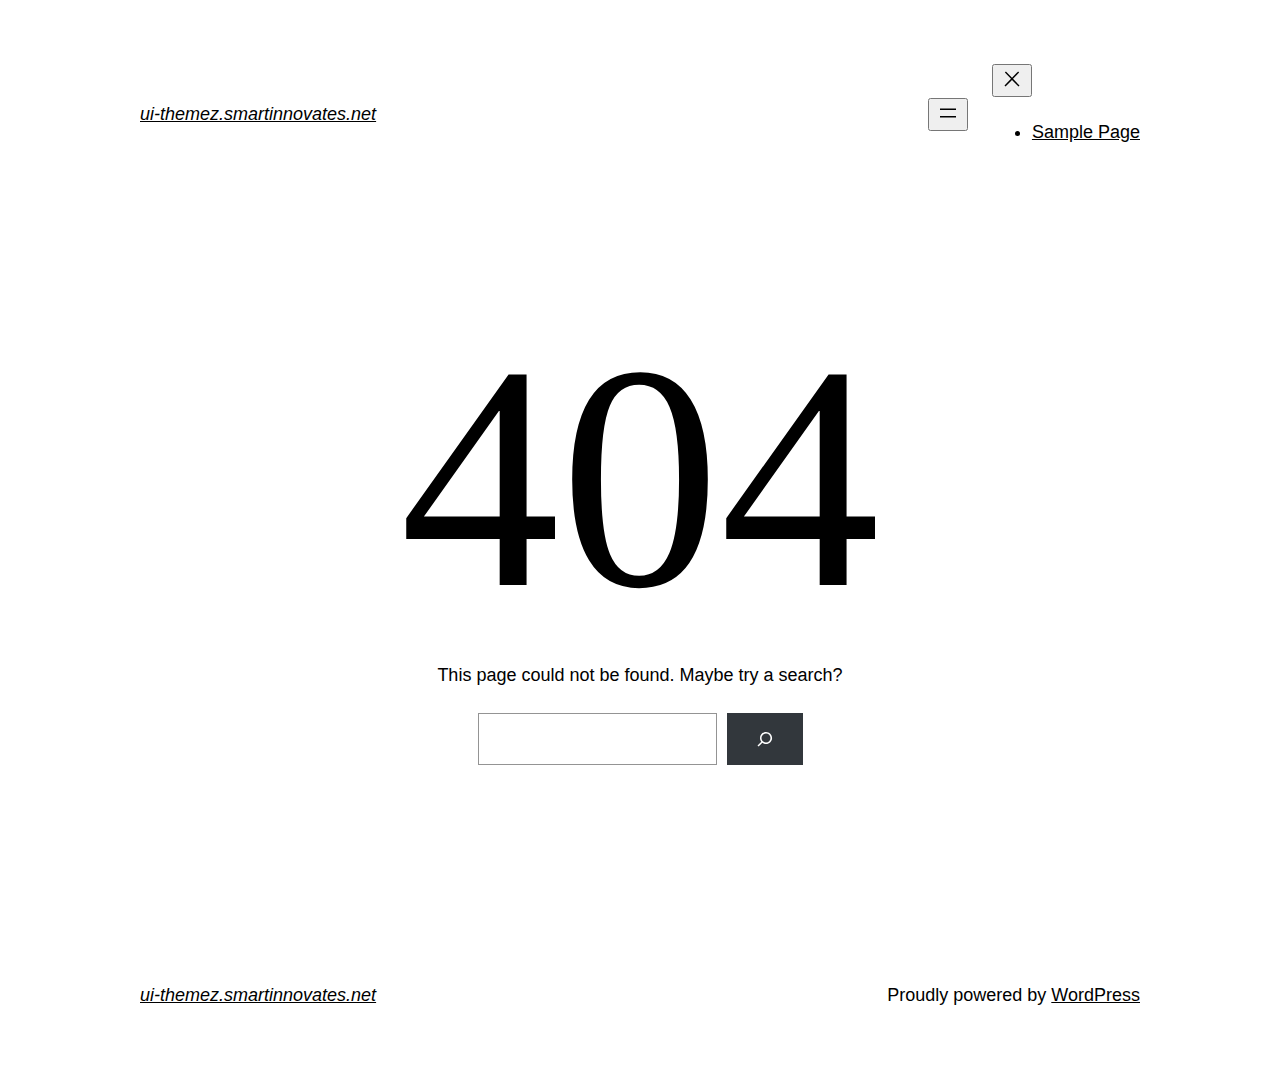
<file: assets/fonts/Pe-icon-7-strokebb1d.html>
<!DOCTYPE html>
<html lang="en-US">
<head>
	<meta charset="UTF-8" />
	<meta name="viewport" content="width=device-width, initial-scale=1" />
<meta name='robots' content='max-image-preview:large' />
<title>Page not found &#8211; ui-themez.smartinnovates.net</title>
<link rel="alternate" type="application/rss+xml" title="ui-themez.smartinnovates.net &raquo; Feed" href="https://ui-themez.smartinnovates.net/index.php/feed/" />
<link rel="alternate" type="application/rss+xml" title="ui-themez.smartinnovates.net &raquo; Comments Feed" href="https://ui-themez.smartinnovates.net/index.php/comments/feed/" />
<script>
window._wpemojiSettings = {"baseUrl":"https:\/\/s.w.org\/images\/core\/emoji\/14.0.0\/72x72\/","ext":".png","svgUrl":"https:\/\/s.w.org\/images\/core\/emoji\/14.0.0\/svg\/","svgExt":".svg","source":{"concatemoji":"https:\/\/ui-themez.smartinnovates.net\/wp-includes\/js\/wp-emoji-release.min.js?ver=6.4.1"}};
/*! This file is auto-generated */
!function(i,n){var o,s,e;function c(e){try{var t={supportTests:e,timestamp:(new Date).valueOf()};sessionStorage.setItem(o,JSON.stringify(t))}catch(e){}}function p(e,t,n){e.clearRect(0,0,e.canvas.width,e.canvas.height),e.fillText(t,0,0);var t=new Uint32Array(e.getImageData(0,0,e.canvas.width,e.canvas.height).data),r=(e.clearRect(0,0,e.canvas.width,e.canvas.height),e.fillText(n,0,0),new Uint32Array(e.getImageData(0,0,e.canvas.width,e.canvas.height).data));return t.every(function(e,t){return e===r[t]})}function u(e,t,n){switch(t){case"flag":return n(e,"\ud83c\udff3\ufe0f\u200d\u26a7\ufe0f","\ud83c\udff3\ufe0f\u200b\u26a7\ufe0f")?!1:!n(e,"\ud83c\uddfa\ud83c\uddf3","\ud83c\uddfa\u200b\ud83c\uddf3")&&!n(e,"\ud83c\udff4\udb40\udc67\udb40\udc62\udb40\udc65\udb40\udc6e\udb40\udc67\udb40\udc7f","\ud83c\udff4\u200b\udb40\udc67\u200b\udb40\udc62\u200b\udb40\udc65\u200b\udb40\udc6e\u200b\udb40\udc67\u200b\udb40\udc7f");case"emoji":return!n(e,"\ud83e\udef1\ud83c\udffb\u200d\ud83e\udef2\ud83c\udfff","\ud83e\udef1\ud83c\udffb\u200b\ud83e\udef2\ud83c\udfff")}return!1}function f(e,t,n){var r="undefined"!=typeof WorkerGlobalScope&&self instanceof WorkerGlobalScope?new OffscreenCanvas(300,150):i.createElement("canvas"),a=r.getContext("2d",{willReadFrequently:!0}),o=(a.textBaseline="top",a.font="600 32px Arial",{});return e.forEach(function(e){o[e]=t(a,e,n)}),o}function t(e){var t=i.createElement("script");t.src=e,t.defer=!0,i.head.appendChild(t)}"undefined"!=typeof Promise&&(o="wpEmojiSettingsSupports",s=["flag","emoji"],n.supports={everything:!0,everythingExceptFlag:!0},e=new Promise(function(e){i.addEventListener("DOMContentLoaded",e,{once:!0})}),new Promise(function(t){var n=function(){try{var e=JSON.parse(sessionStorage.getItem(o));if("object"==typeof e&&"number"==typeof e.timestamp&&(new Date).valueOf()<e.timestamp+604800&&"object"==typeof e.supportTests)return e.supportTests}catch(e){}return null}();if(!n){if("undefined"!=typeof Worker&&"undefined"!=typeof OffscreenCanvas&&"undefined"!=typeof URL&&URL.createObjectURL&&"undefined"!=typeof Blob)try{var e="postMessage("+f.toString()+"("+[JSON.stringify(s),u.toString(),p.toString()].join(",")+"));",r=new Blob([e],{type:"text/javascript"}),a=new Worker(URL.createObjectURL(r),{name:"wpTestEmojiSupports"});return void(a.onmessage=function(e){c(n=e.data),a.terminate(),t(n)})}catch(e){}c(n=f(s,u,p))}t(n)}).then(function(e){for(var t in e)n.supports[t]=e[t],n.supports.everything=n.supports.everything&&n.supports[t],"flag"!==t&&(n.supports.everythingExceptFlag=n.supports.everythingExceptFlag&&n.supports[t]);n.supports.everythingExceptFlag=n.supports.everythingExceptFlag&&!n.supports.flag,n.DOMReady=!1,n.readyCallback=function(){n.DOMReady=!0}}).then(function(){return e}).then(function(){var e;n.supports.everything||(n.readyCallback(),(e=n.source||{}).concatemoji?t(e.concatemoji):e.wpemoji&&e.twemoji&&(t(e.twemoji),t(e.wpemoji)))}))}((window,document),window._wpemojiSettings);
</script>
<style id='wp-block-site-logo-inline-css'>
.wp-block-site-logo{box-sizing:border-box;line-height:0}.wp-block-site-logo a{display:inline-block;line-height:0}.wp-block-site-logo.is-default-size img{height:auto;width:120px}.wp-block-site-logo img{height:auto;max-width:100%}.wp-block-site-logo a,.wp-block-site-logo img{border-radius:inherit}.wp-block-site-logo.aligncenter{margin-left:auto;margin-right:auto;text-align:center}.wp-block-site-logo.is-style-rounded{border-radius:9999px}
</style>
<style id='wp-block-site-title-inline-css'>
.wp-block-site-title a{color:inherit}
.wp-block-site-title{font-family: var(--wp--preset--font-family--system-font);font-size: var(--wp--preset--font-size--medium);font-style: italic;font-weight: normal;line-height: var(--wp--custom--typography--line-height--normal);}
</style>
<style id='wp-block-group-inline-css'>
.wp-block-group{box-sizing:border-box}
</style>
<style id='wp-block-group-theme-inline-css'>
:where(.wp-block-group.has-background){padding:1.25em 2.375em}
</style>
<style id='wp-block-page-list-inline-css'>
.wp-block-navigation .wp-block-page-list{align-items:var(--navigation-layout-align,initial);background-color:inherit;display:flex;flex-direction:var(--navigation-layout-direction,initial);flex-wrap:var(--navigation-layout-wrap,wrap);justify-content:var(--navigation-layout-justify,initial)}.wp-block-navigation .wp-block-navigation-item{background-color:inherit}
</style>
<link rel='stylesheet' id='wp-block-navigation-css' href='https://ui-themez.smartinnovates.net/wp-includes/blocks/navigation/style.min.css?ver=6.4.1' media='all' />
<style id='wp-block-navigation-inline-css'>
.wp-block-navigation a:where(:not(.wp-element-button)){color: inherit;}
</style>
<style id='wp-block-template-part-theme-inline-css'>
.wp-block-template-part.has-background{margin-bottom:0;margin-top:0;padding:1.25em 2.375em}
</style>
<style id='wp-block-heading-inline-css'>
h1.has-background,h2.has-background,h3.has-background,h4.has-background,h5.has-background,h6.has-background{padding:1.25em 2.375em}h1.has-text-align-left[style*=writing-mode]:where([style*=vertical-lr]),h1.has-text-align-right[style*=writing-mode]:where([style*=vertical-rl]),h2.has-text-align-left[style*=writing-mode]:where([style*=vertical-lr]),h2.has-text-align-right[style*=writing-mode]:where([style*=vertical-rl]),h3.has-text-align-left[style*=writing-mode]:where([style*=vertical-lr]),h3.has-text-align-right[style*=writing-mode]:where([style*=vertical-rl]),h4.has-text-align-left[style*=writing-mode]:where([style*=vertical-lr]),h4.has-text-align-right[style*=writing-mode]:where([style*=vertical-rl]),h5.has-text-align-left[style*=writing-mode]:where([style*=vertical-lr]),h5.has-text-align-right[style*=writing-mode]:where([style*=vertical-rl]),h6.has-text-align-left[style*=writing-mode]:where([style*=vertical-lr]),h6.has-text-align-right[style*=writing-mode]:where([style*=vertical-rl]){rotate:180deg}
</style>
<style id='wp-block-paragraph-inline-css'>
.is-small-text{font-size:.875em}.is-regular-text{font-size:1em}.is-large-text{font-size:2.25em}.is-larger-text{font-size:3em}.has-drop-cap:not(:focus):first-letter{float:left;font-size:8.4em;font-style:normal;font-weight:100;line-height:.68;margin:.05em .1em 0 0;text-transform:uppercase}body.rtl .has-drop-cap:not(:focus):first-letter{float:none;margin-left:.1em}p.has-drop-cap.has-background{overflow:hidden}p.has-background{padding:1.25em 2.375em}:where(p.has-text-color:not(.has-link-color)) a{color:inherit}p.has-text-align-left[style*="writing-mode:vertical-lr"],p.has-text-align-right[style*="writing-mode:vertical-rl"]{rotate:180deg}
</style>
<style id='wp-block-search-inline-css'>
.wp-block-search__button{margin-left:10px;word-break:normal}.wp-block-search__button.has-icon{line-height:0}.wp-block-search__button svg{fill:currentColor;min-height:24px;min-width:24px;vertical-align:text-bottom}:where(.wp-block-search__button){border:1px solid #ccc;padding:6px 10px}.wp-block-search__inside-wrapper{display:flex;flex:auto;flex-wrap:nowrap;max-width:100%}.wp-block-search__label{width:100%}.wp-block-search__input{-webkit-appearance:initial;appearance:none;border:1px solid #949494;flex-grow:1;margin-left:0;margin-right:0;min-width:3rem;padding:8px;text-decoration:unset!important}.wp-block-search.wp-block-search__button-only .wp-block-search__button{flex-shrink:0;margin-left:0;max-width:calc(100% - 100px)}:where(.wp-block-search__button-inside .wp-block-search__inside-wrapper){border:1px solid #949494;box-sizing:border-box;padding:4px}:where(.wp-block-search__button-inside .wp-block-search__inside-wrapper) .wp-block-search__input{border:none;border-radius:0;padding:0 4px}:where(.wp-block-search__button-inside .wp-block-search__inside-wrapper) .wp-block-search__input:focus{outline:none}:where(.wp-block-search__button-inside .wp-block-search__inside-wrapper) :where(.wp-block-search__button){padding:4px 8px}.wp-block-search.aligncenter .wp-block-search__inside-wrapper{margin:auto}.wp-block-search__button-behavior-expand .wp-block-search__inside-wrapper{min-width:0!important;transition-property:width}.wp-block-search__button-behavior-expand .wp-block-search__input{flex-basis:100%;transition-duration:.3s}.wp-block-search__button-behavior-expand.wp-block-search__searchfield-hidden,.wp-block-search__button-behavior-expand.wp-block-search__searchfield-hidden .wp-block-search__inside-wrapper{overflow:hidden}.wp-block-search__button-behavior-expand.wp-block-search__searchfield-hidden .wp-block-search__input{border-left-width:0!important;border-right-width:0!important;flex-basis:0;flex-grow:0;margin:0;min-width:0!important;padding-left:0!important;padding-right:0!important;width:0!important}.wp-block[data-align=right] .wp-block-search__button-behavior-expand .wp-block-search__inside-wrapper{float:right}
</style>
<style id='wp-block-search-theme-inline-css'>
.wp-block-search .wp-block-search__label{font-weight:700}.wp-block-search__button{border:1px solid #ccc;padding:.375em .625em}
</style>
<style id='wp-emoji-styles-inline-css'>

	img.wp-smiley, img.emoji {
		display: inline !important;
		border: none !important;
		box-shadow: none !important;
		height: 1em !important;
		width: 1em !important;
		margin: 0 0.07em !important;
		vertical-align: -0.1em !important;
		background: none !important;
		padding: 0 !important;
	}
</style>
<style id='wp-block-library-inline-css'>
:root{--wp-admin-theme-color:#007cba;--wp-admin-theme-color--rgb:0,124,186;--wp-admin-theme-color-darker-10:#006ba1;--wp-admin-theme-color-darker-10--rgb:0,107,161;--wp-admin-theme-color-darker-20:#005a87;--wp-admin-theme-color-darker-20--rgb:0,90,135;--wp-admin-border-width-focus:2px;--wp-block-synced-color:#7a00df;--wp-block-synced-color--rgb:122,0,223}@media (min-resolution:192dpi){:root{--wp-admin-border-width-focus:1.5px}}.wp-element-button{cursor:pointer}:root{--wp--preset--font-size--normal:16px;--wp--preset--font-size--huge:42px}:root .has-very-light-gray-background-color{background-color:#eee}:root .has-very-dark-gray-background-color{background-color:#313131}:root .has-very-light-gray-color{color:#eee}:root .has-very-dark-gray-color{color:#313131}:root .has-vivid-green-cyan-to-vivid-cyan-blue-gradient-background{background:linear-gradient(135deg,#00d084,#0693e3)}:root .has-purple-crush-gradient-background{background:linear-gradient(135deg,#34e2e4,#4721fb 50%,#ab1dfe)}:root .has-hazy-dawn-gradient-background{background:linear-gradient(135deg,#faaca8,#dad0ec)}:root .has-subdued-olive-gradient-background{background:linear-gradient(135deg,#fafae1,#67a671)}:root .has-atomic-cream-gradient-background{background:linear-gradient(135deg,#fdd79a,#004a59)}:root .has-nightshade-gradient-background{background:linear-gradient(135deg,#330968,#31cdcf)}:root .has-midnight-gradient-background{background:linear-gradient(135deg,#020381,#2874fc)}.has-regular-font-size{font-size:1em}.has-larger-font-size{font-size:2.625em}.has-normal-font-size{font-size:var(--wp--preset--font-size--normal)}.has-huge-font-size{font-size:var(--wp--preset--font-size--huge)}.has-text-align-center{text-align:center}.has-text-align-left{text-align:left}.has-text-align-right{text-align:right}#end-resizable-editor-section{display:none}.aligncenter{clear:both}.items-justified-left{justify-content:flex-start}.items-justified-center{justify-content:center}.items-justified-right{justify-content:flex-end}.items-justified-space-between{justify-content:space-between}.screen-reader-text{clip:rect(1px,1px,1px,1px);word-wrap:normal!important;border:0;-webkit-clip-path:inset(50%);clip-path:inset(50%);height:1px;margin:-1px;overflow:hidden;padding:0;position:absolute;width:1px}.screen-reader-text:focus{clip:auto!important;background-color:#ddd;-webkit-clip-path:none;clip-path:none;color:#444;display:block;font-size:1em;height:auto;left:5px;line-height:normal;padding:15px 23px 14px;text-decoration:none;top:5px;width:auto;z-index:100000}html :where(.has-border-color){border-style:solid}html :where([style*=border-top-color]){border-top-style:solid}html :where([style*=border-right-color]){border-right-style:solid}html :where([style*=border-bottom-color]){border-bottom-style:solid}html :where([style*=border-left-color]){border-left-style:solid}html :where([style*=border-width]){border-style:solid}html :where([style*=border-top-width]){border-top-style:solid}html :where([style*=border-right-width]){border-right-style:solid}html :where([style*=border-bottom-width]){border-bottom-style:solid}html :where([style*=border-left-width]){border-left-style:solid}html :where(img[class*=wp-image-]){height:auto;max-width:100%}:where(figure){margin:0 0 1em}html :where(.is-position-sticky){--wp-admin--admin-bar--position-offset:var(--wp-admin--admin-bar--height,0px)}@media screen and (max-width:600px){html :where(.is-position-sticky){--wp-admin--admin-bar--position-offset:0px}}
</style>
<style id='global-styles-inline-css'>
body{--wp--preset--color--black: #000000;--wp--preset--color--cyan-bluish-gray: #abb8c3;--wp--preset--color--white: #ffffff;--wp--preset--color--pale-pink: #f78da7;--wp--preset--color--vivid-red: #cf2e2e;--wp--preset--color--luminous-vivid-orange: #ff6900;--wp--preset--color--luminous-vivid-amber: #fcb900;--wp--preset--color--light-green-cyan: #7bdcb5;--wp--preset--color--vivid-green-cyan: #00d084;--wp--preset--color--pale-cyan-blue: #8ed1fc;--wp--preset--color--vivid-cyan-blue: #0693e3;--wp--preset--color--vivid-purple: #9b51e0;--wp--preset--color--foreground: #000000;--wp--preset--color--background: #ffffff;--wp--preset--color--primary: #1a4548;--wp--preset--color--secondary: #ffe2c7;--wp--preset--color--tertiary: #F6F6F6;--wp--preset--gradient--vivid-cyan-blue-to-vivid-purple: linear-gradient(135deg,rgba(6,147,227,1) 0%,rgb(155,81,224) 100%);--wp--preset--gradient--light-green-cyan-to-vivid-green-cyan: linear-gradient(135deg,rgb(122,220,180) 0%,rgb(0,208,130) 100%);--wp--preset--gradient--luminous-vivid-amber-to-luminous-vivid-orange: linear-gradient(135deg,rgba(252,185,0,1) 0%,rgba(255,105,0,1) 100%);--wp--preset--gradient--luminous-vivid-orange-to-vivid-red: linear-gradient(135deg,rgba(255,105,0,1) 0%,rgb(207,46,46) 100%);--wp--preset--gradient--very-light-gray-to-cyan-bluish-gray: linear-gradient(135deg,rgb(238,238,238) 0%,rgb(169,184,195) 100%);--wp--preset--gradient--cool-to-warm-spectrum: linear-gradient(135deg,rgb(74,234,220) 0%,rgb(151,120,209) 20%,rgb(207,42,186) 40%,rgb(238,44,130) 60%,rgb(251,105,98) 80%,rgb(254,248,76) 100%);--wp--preset--gradient--blush-light-purple: linear-gradient(135deg,rgb(255,206,236) 0%,rgb(152,150,240) 100%);--wp--preset--gradient--blush-bordeaux: linear-gradient(135deg,rgb(254,205,165) 0%,rgb(254,45,45) 50%,rgb(107,0,62) 100%);--wp--preset--gradient--luminous-dusk: linear-gradient(135deg,rgb(255,203,112) 0%,rgb(199,81,192) 50%,rgb(65,88,208) 100%);--wp--preset--gradient--pale-ocean: linear-gradient(135deg,rgb(255,245,203) 0%,rgb(182,227,212) 50%,rgb(51,167,181) 100%);--wp--preset--gradient--electric-grass: linear-gradient(135deg,rgb(202,248,128) 0%,rgb(113,206,126) 100%);--wp--preset--gradient--midnight: linear-gradient(135deg,rgb(2,3,129) 0%,rgb(40,116,252) 100%);--wp--preset--gradient--vertical-secondary-to-tertiary: linear-gradient(to bottom,var(--wp--preset--color--secondary) 0%,var(--wp--preset--color--tertiary) 100%);--wp--preset--gradient--vertical-secondary-to-background: linear-gradient(to bottom,var(--wp--preset--color--secondary) 0%,var(--wp--preset--color--background) 100%);--wp--preset--gradient--vertical-tertiary-to-background: linear-gradient(to bottom,var(--wp--preset--color--tertiary) 0%,var(--wp--preset--color--background) 100%);--wp--preset--gradient--diagonal-primary-to-foreground: linear-gradient(to bottom right,var(--wp--preset--color--primary) 0%,var(--wp--preset--color--foreground) 100%);--wp--preset--gradient--diagonal-secondary-to-background: linear-gradient(to bottom right,var(--wp--preset--color--secondary) 50%,var(--wp--preset--color--background) 50%);--wp--preset--gradient--diagonal-background-to-secondary: linear-gradient(to bottom right,var(--wp--preset--color--background) 50%,var(--wp--preset--color--secondary) 50%);--wp--preset--gradient--diagonal-tertiary-to-background: linear-gradient(to bottom right,var(--wp--preset--color--tertiary) 50%,var(--wp--preset--color--background) 50%);--wp--preset--gradient--diagonal-background-to-tertiary: linear-gradient(to bottom right,var(--wp--preset--color--background) 50%,var(--wp--preset--color--tertiary) 50%);--wp--preset--font-size--small: 1rem;--wp--preset--font-size--medium: 1.125rem;--wp--preset--font-size--large: 1.75rem;--wp--preset--font-size--x-large: clamp(1.75rem, 3vw, 2.25rem);--wp--preset--font-family--system-font: -apple-system,BlinkMacSystemFont,"Segoe UI",Roboto,Oxygen-Sans,Ubuntu,Cantarell,"Helvetica Neue",sans-serif;--wp--preset--font-family--source-serif-pro: "Source Serif Pro", serif;--wp--preset--spacing--20: 0.44rem;--wp--preset--spacing--30: 0.67rem;--wp--preset--spacing--40: 1rem;--wp--preset--spacing--50: 1.5rem;--wp--preset--spacing--60: 2.25rem;--wp--preset--spacing--70: 3.38rem;--wp--preset--spacing--80: 5.06rem;--wp--preset--shadow--natural: 6px 6px 9px rgba(0, 0, 0, 0.2);--wp--preset--shadow--deep: 12px 12px 50px rgba(0, 0, 0, 0.4);--wp--preset--shadow--sharp: 6px 6px 0px rgba(0, 0, 0, 0.2);--wp--preset--shadow--outlined: 6px 6px 0px -3px rgba(255, 255, 255, 1), 6px 6px rgba(0, 0, 0, 1);--wp--preset--shadow--crisp: 6px 6px 0px rgba(0, 0, 0, 1);--wp--custom--spacing--small: max(1.25rem, 5vw);--wp--custom--spacing--medium: clamp(2rem, 8vw, calc(4 * var(--wp--style--block-gap)));--wp--custom--spacing--large: clamp(4rem, 10vw, 8rem);--wp--custom--spacing--outer: var(--wp--custom--spacing--small, 1.25rem);--wp--custom--typography--font-size--huge: clamp(2.25rem, 4vw, 2.75rem);--wp--custom--typography--font-size--gigantic: clamp(2.75rem, 6vw, 3.25rem);--wp--custom--typography--font-size--colossal: clamp(3.25rem, 8vw, 6.25rem);--wp--custom--typography--line-height--tiny: 1.15;--wp--custom--typography--line-height--small: 1.2;--wp--custom--typography--line-height--medium: 1.4;--wp--custom--typography--line-height--normal: 1.6;}body { margin: 0;--wp--style--global--content-size: 650px;--wp--style--global--wide-size: 1000px; }.wp-site-blocks > .alignleft { float: left; margin-right: 2em; }.wp-site-blocks > .alignright { float: right; margin-left: 2em; }.wp-site-blocks > .aligncenter { justify-content: center; margin-left: auto; margin-right: auto; }:where(.wp-site-blocks) > * { margin-block-start: 1.5rem; margin-block-end: 0; }:where(.wp-site-blocks) > :first-child:first-child { margin-block-start: 0; }:where(.wp-site-blocks) > :last-child:last-child { margin-block-end: 0; }body { --wp--style--block-gap: 1.5rem; }:where(body .is-layout-flow)  > :first-child:first-child{margin-block-start: 0;}:where(body .is-layout-flow)  > :last-child:last-child{margin-block-end: 0;}:where(body .is-layout-flow)  > *{margin-block-start: 1.5rem;margin-block-end: 0;}:where(body .is-layout-constrained)  > :first-child:first-child{margin-block-start: 0;}:where(body .is-layout-constrained)  > :last-child:last-child{margin-block-end: 0;}:where(body .is-layout-constrained)  > *{margin-block-start: 1.5rem;margin-block-end: 0;}:where(body .is-layout-flex) {gap: 1.5rem;}:where(body .is-layout-grid) {gap: 1.5rem;}body .is-layout-flow > .alignleft{float: left;margin-inline-start: 0;margin-inline-end: 2em;}body .is-layout-flow > .alignright{float: right;margin-inline-start: 2em;margin-inline-end: 0;}body .is-layout-flow > .aligncenter{margin-left: auto !important;margin-right: auto !important;}body .is-layout-constrained > .alignleft{float: left;margin-inline-start: 0;margin-inline-end: 2em;}body .is-layout-constrained > .alignright{float: right;margin-inline-start: 2em;margin-inline-end: 0;}body .is-layout-constrained > .aligncenter{margin-left: auto !important;margin-right: auto !important;}body .is-layout-constrained > :where(:not(.alignleft):not(.alignright):not(.alignfull)){max-width: var(--wp--style--global--content-size);margin-left: auto !important;margin-right: auto !important;}body .is-layout-constrained > .alignwide{max-width: var(--wp--style--global--wide-size);}body .is-layout-flex{display: flex;}body .is-layout-flex{flex-wrap: wrap;align-items: center;}body .is-layout-flex > *{margin: 0;}body .is-layout-grid{display: grid;}body .is-layout-grid > *{margin: 0;}body{background-color: var(--wp--preset--color--background);color: var(--wp--preset--color--foreground);font-family: var(--wp--preset--font-family--system-font);font-size: var(--wp--preset--font-size--medium);line-height: var(--wp--custom--typography--line-height--normal);padding-top: 0px;padding-right: 0px;padding-bottom: 0px;padding-left: 0px;}a:where(:not(.wp-element-button)){color: var(--wp--preset--color--foreground);text-decoration: underline;}h1{font-family: var(--wp--preset--font-family--source-serif-pro);font-size: var(--wp--custom--typography--font-size--colossal);font-weight: 300;line-height: var(--wp--custom--typography--line-height--tiny);}h2{font-family: var(--wp--preset--font-family--source-serif-pro);font-size: var(--wp--custom--typography--font-size--gigantic);font-weight: 300;line-height: var(--wp--custom--typography--line-height--small);}h3{font-family: var(--wp--preset--font-family--source-serif-pro);font-size: var(--wp--custom--typography--font-size--huge);font-weight: 300;line-height: var(--wp--custom--typography--line-height--tiny);}h4{font-family: var(--wp--preset--font-family--source-serif-pro);font-size: var(--wp--preset--font-size--x-large);font-weight: 300;line-height: var(--wp--custom--typography--line-height--tiny);}h5{font-family: var(--wp--preset--font-family--system-font);font-size: var(--wp--preset--font-size--medium);font-weight: 700;line-height: var(--wp--custom--typography--line-height--normal);text-transform: uppercase;}h6{font-family: var(--wp--preset--font-family--system-font);font-size: var(--wp--preset--font-size--medium);font-weight: 400;line-height: var(--wp--custom--typography--line-height--normal);text-transform: uppercase;}.wp-element-button, .wp-block-button__link{background-color: #32373c;border-width: 0;color: #fff;font-family: inherit;font-size: inherit;line-height: inherit;padding: calc(0.667em + 2px) calc(1.333em + 2px);text-decoration: none;}.has-black-color{color: var(--wp--preset--color--black) !important;}.has-cyan-bluish-gray-color{color: var(--wp--preset--color--cyan-bluish-gray) !important;}.has-white-color{color: var(--wp--preset--color--white) !important;}.has-pale-pink-color{color: var(--wp--preset--color--pale-pink) !important;}.has-vivid-red-color{color: var(--wp--preset--color--vivid-red) !important;}.has-luminous-vivid-orange-color{color: var(--wp--preset--color--luminous-vivid-orange) !important;}.has-luminous-vivid-amber-color{color: var(--wp--preset--color--luminous-vivid-amber) !important;}.has-light-green-cyan-color{color: var(--wp--preset--color--light-green-cyan) !important;}.has-vivid-green-cyan-color{color: var(--wp--preset--color--vivid-green-cyan) !important;}.has-pale-cyan-blue-color{color: var(--wp--preset--color--pale-cyan-blue) !important;}.has-vivid-cyan-blue-color{color: var(--wp--preset--color--vivid-cyan-blue) !important;}.has-vivid-purple-color{color: var(--wp--preset--color--vivid-purple) !important;}.has-foreground-color{color: var(--wp--preset--color--foreground) !important;}.has-background-color{color: var(--wp--preset--color--background) !important;}.has-primary-color{color: var(--wp--preset--color--primary) !important;}.has-secondary-color{color: var(--wp--preset--color--secondary) !important;}.has-tertiary-color{color: var(--wp--preset--color--tertiary) !important;}.has-black-background-color{background-color: var(--wp--preset--color--black) !important;}.has-cyan-bluish-gray-background-color{background-color: var(--wp--preset--color--cyan-bluish-gray) !important;}.has-white-background-color{background-color: var(--wp--preset--color--white) !important;}.has-pale-pink-background-color{background-color: var(--wp--preset--color--pale-pink) !important;}.has-vivid-red-background-color{background-color: var(--wp--preset--color--vivid-red) !important;}.has-luminous-vivid-orange-background-color{background-color: var(--wp--preset--color--luminous-vivid-orange) !important;}.has-luminous-vivid-amber-background-color{background-color: var(--wp--preset--color--luminous-vivid-amber) !important;}.has-light-green-cyan-background-color{background-color: var(--wp--preset--color--light-green-cyan) !important;}.has-vivid-green-cyan-background-color{background-color: var(--wp--preset--color--vivid-green-cyan) !important;}.has-pale-cyan-blue-background-color{background-color: var(--wp--preset--color--pale-cyan-blue) !important;}.has-vivid-cyan-blue-background-color{background-color: var(--wp--preset--color--vivid-cyan-blue) !important;}.has-vivid-purple-background-color{background-color: var(--wp--preset--color--vivid-purple) !important;}.has-foreground-background-color{background-color: var(--wp--preset--color--foreground) !important;}.has-background-background-color{background-color: var(--wp--preset--color--background) !important;}.has-primary-background-color{background-color: var(--wp--preset--color--primary) !important;}.has-secondary-background-color{background-color: var(--wp--preset--color--secondary) !important;}.has-tertiary-background-color{background-color: var(--wp--preset--color--tertiary) !important;}.has-black-border-color{border-color: var(--wp--preset--color--black) !important;}.has-cyan-bluish-gray-border-color{border-color: var(--wp--preset--color--cyan-bluish-gray) !important;}.has-white-border-color{border-color: var(--wp--preset--color--white) !important;}.has-pale-pink-border-color{border-color: var(--wp--preset--color--pale-pink) !important;}.has-vivid-red-border-color{border-color: var(--wp--preset--color--vivid-red) !important;}.has-luminous-vivid-orange-border-color{border-color: var(--wp--preset--color--luminous-vivid-orange) !important;}.has-luminous-vivid-amber-border-color{border-color: var(--wp--preset--color--luminous-vivid-amber) !important;}.has-light-green-cyan-border-color{border-color: var(--wp--preset--color--light-green-cyan) !important;}.has-vivid-green-cyan-border-color{border-color: var(--wp--preset--color--vivid-green-cyan) !important;}.has-pale-cyan-blue-border-color{border-color: var(--wp--preset--color--pale-cyan-blue) !important;}.has-vivid-cyan-blue-border-color{border-color: var(--wp--preset--color--vivid-cyan-blue) !important;}.has-vivid-purple-border-color{border-color: var(--wp--preset--color--vivid-purple) !important;}.has-foreground-border-color{border-color: var(--wp--preset--color--foreground) !important;}.has-background-border-color{border-color: var(--wp--preset--color--background) !important;}.has-primary-border-color{border-color: var(--wp--preset--color--primary) !important;}.has-secondary-border-color{border-color: var(--wp--preset--color--secondary) !important;}.has-tertiary-border-color{border-color: var(--wp--preset--color--tertiary) !important;}.has-vivid-cyan-blue-to-vivid-purple-gradient-background{background: var(--wp--preset--gradient--vivid-cyan-blue-to-vivid-purple) !important;}.has-light-green-cyan-to-vivid-green-cyan-gradient-background{background: var(--wp--preset--gradient--light-green-cyan-to-vivid-green-cyan) !important;}.has-luminous-vivid-amber-to-luminous-vivid-orange-gradient-background{background: var(--wp--preset--gradient--luminous-vivid-amber-to-luminous-vivid-orange) !important;}.has-luminous-vivid-orange-to-vivid-red-gradient-background{background: var(--wp--preset--gradient--luminous-vivid-orange-to-vivid-red) !important;}.has-very-light-gray-to-cyan-bluish-gray-gradient-background{background: var(--wp--preset--gradient--very-light-gray-to-cyan-bluish-gray) !important;}.has-cool-to-warm-spectrum-gradient-background{background: var(--wp--preset--gradient--cool-to-warm-spectrum) !important;}.has-blush-light-purple-gradient-background{background: var(--wp--preset--gradient--blush-light-purple) !important;}.has-blush-bordeaux-gradient-background{background: var(--wp--preset--gradient--blush-bordeaux) !important;}.has-luminous-dusk-gradient-background{background: var(--wp--preset--gradient--luminous-dusk) !important;}.has-pale-ocean-gradient-background{background: var(--wp--preset--gradient--pale-ocean) !important;}.has-electric-grass-gradient-background{background: var(--wp--preset--gradient--electric-grass) !important;}.has-midnight-gradient-background{background: var(--wp--preset--gradient--midnight) !important;}.has-vertical-secondary-to-tertiary-gradient-background{background: var(--wp--preset--gradient--vertical-secondary-to-tertiary) !important;}.has-vertical-secondary-to-background-gradient-background{background: var(--wp--preset--gradient--vertical-secondary-to-background) !important;}.has-vertical-tertiary-to-background-gradient-background{background: var(--wp--preset--gradient--vertical-tertiary-to-background) !important;}.has-diagonal-primary-to-foreground-gradient-background{background: var(--wp--preset--gradient--diagonal-primary-to-foreground) !important;}.has-diagonal-secondary-to-background-gradient-background{background: var(--wp--preset--gradient--diagonal-secondary-to-background) !important;}.has-diagonal-background-to-secondary-gradient-background{background: var(--wp--preset--gradient--diagonal-background-to-secondary) !important;}.has-diagonal-tertiary-to-background-gradient-background{background: var(--wp--preset--gradient--diagonal-tertiary-to-background) !important;}.has-diagonal-background-to-tertiary-gradient-background{background: var(--wp--preset--gradient--diagonal-background-to-tertiary) !important;}.has-small-font-size{font-size: var(--wp--preset--font-size--small) !important;}.has-medium-font-size{font-size: var(--wp--preset--font-size--medium) !important;}.has-large-font-size{font-size: var(--wp--preset--font-size--large) !important;}.has-x-large-font-size{font-size: var(--wp--preset--font-size--x-large) !important;}.has-system-font-font-family{font-family: var(--wp--preset--font-family--system-font) !important;}.has-source-serif-pro-font-family{font-family: var(--wp--preset--font-family--source-serif-pro) !important;}
</style>
<style id='core-block-supports-inline-css'>
.wp-container-core-navigation-layout-1.wp-container-core-navigation-layout-1{justify-content:flex-end;}.wp-container-core-group-layout-2.wp-container-core-group-layout-2{justify-content:space-between;}.wp-container-core-group-layout-6.wp-container-core-group-layout-6{justify-content:space-between;}
</style>
<style id='wp-block-template-skip-link-inline-css'>

		.skip-link.screen-reader-text {
			border: 0;
			clip: rect(1px,1px,1px,1px);
			clip-path: inset(50%);
			height: 1px;
			margin: -1px;
			overflow: hidden;
			padding: 0;
			position: absolute !important;
			width: 1px;
			word-wrap: normal !important;
		}

		.skip-link.screen-reader-text:focus {
			background-color: #eee;
			clip: auto !important;
			clip-path: none;
			color: #444;
			display: block;
			font-size: 1em;
			height: auto;
			left: 5px;
			line-height: normal;
			padding: 15px 23px 14px;
			text-decoration: none;
			top: 5px;
			width: auto;
			z-index: 100000;
		}
</style>
<link rel='stylesheet' id='twentytwentytwo-style-css' href='https://ui-themez.smartinnovates.net/wp-content/themes/twentytwentytwo/style.css?ver=1.2' media='all' />
<script src="https://ui-themez.smartinnovates.net/wp-includes/js/dist/interactivity.min.js?ver=6.4.1" id="wp-interactivity-js" defer data-wp-strategy="defer"></script>
<script src="https://ui-themez.smartinnovates.net/wp-includes/blocks/navigation/view.min.js?ver=e3d6f3216904b5b42831" id="wp-block-navigation-view-js" defer data-wp-strategy="defer"></script>
<link rel="https://api.w.org/" href="https://ui-themez.smartinnovates.net/index.php/wp-json/" /><link rel="EditURI" type="application/rsd+xml" title="RSD" href="https://ui-themez.smartinnovates.net/xmlrpc.php?rsd" />
<meta name="generator" content="WordPress 6.4.1" />
<style id='wp-fonts-local'>
@font-face{font-family:"Source Serif Pro";font-style:normal;font-weight:200 900;font-display:fallback;src:url('https://ui-themez.smartinnovates.net/wp-content/themes/twentytwentytwo/assets/fonts/source-serif-pro/SourceSerif4Variable-Roman.ttf.woff2') format('woff2');font-stretch:normal;}
@font-face{font-family:"Source Serif Pro";font-style:italic;font-weight:200 900;font-display:fallback;src:url('https://ui-themez.smartinnovates.net/wp-content/themes/twentytwentytwo/assets/fonts/source-serif-pro/SourceSerif4Variable-Italic.ttf.woff2') format('woff2');font-stretch:normal;}
</style>
</head>

<body class="error404 wp-embed-responsive">

<div class="wp-site-blocks"><header class="wp-block-template-part">
<div class="wp-block-group is-layout-constrained wp-block-group-is-layout-constrained">
<div class="wp-block-group alignwide is-content-justification-space-between is-layout-flex wp-container-core-group-layout-2 wp-block-group-is-layout-flex" style="padding-top:var(--wp--custom--spacing--small, 1.25rem);padding-bottom:var(--wp--custom--spacing--large, 8rem)">
<div class="wp-block-group is-layout-flex wp-block-group-is-layout-flex">

<h1 class="wp-block-site-title"><a href="https://ui-themez.smartinnovates.net" target="_self" rel="home">ui-themez.smartinnovates.net</a></h1></div>


<nav class="is-responsive items-justified-right wp-block-navigation is-content-justification-right is-layout-flex wp-container-core-navigation-layout-1 wp-block-navigation-is-layout-flex" aria-label="" 
			data-wp-interactive
			data-wp-context='{"core":{"navigation":{"overlayOpenedBy":[],"type":"overlay","roleAttribute":"","ariaLabel":"Menu"}}}'
		><button aria-haspopup="true" aria-label="Open menu" class="wp-block-navigation__responsive-container-open " 
			data-wp-on--click="actions.core.navigation.openMenuOnClick"
			data-wp-on--keydown="actions.core.navigation.handleMenuKeydown"
		><svg width="24" height="24" xmlns="http://www.w3.org/2000/svg" viewBox="0 0 24 24" aria-hidden="true" focusable="false"><rect x="4" y="7.5" width="16" height="1.5" /><rect x="4" y="15" width="16" height="1.5" /></svg></button>
			<div class="wp-block-navigation__responsive-container  " style="" id="modal-1" 
			data-wp-class--has-modal-open="selectors.core.navigation.isMenuOpen"
			data-wp-class--is-menu-open="selectors.core.navigation.isMenuOpen"
			data-wp-effect="effects.core.navigation.initMenu"
			data-wp-on--keydown="actions.core.navigation.handleMenuKeydown"
			data-wp-on--focusout="actions.core.navigation.handleMenuFocusout"
			tabindex="-1"
		>
				<div class="wp-block-navigation__responsive-close" tabindex="-1">
					<div class="wp-block-navigation__responsive-dialog" 
			data-wp-bind--aria-modal="selectors.core.navigation.ariaModal"
			data-wp-bind--aria-label="selectors.core.navigation.ariaLabel"
			data-wp-bind--role="selectors.core.navigation.roleAttribute"
			data-wp-effect="effects.core.navigation.focusFirstElement"
		>
							<button aria-label="Close menu" class="wp-block-navigation__responsive-container-close" 
			data-wp-on--click="actions.core.navigation.closeMenuOnClick"
		><svg xmlns="http://www.w3.org/2000/svg" viewBox="0 0 24 24" width="24" height="24" aria-hidden="true" focusable="false"><path d="M13 11.8l6.1-6.3-1-1-6.1 6.2-6.1-6.2-1 1 6.1 6.3-6.5 6.7 1 1 6.5-6.6 6.5 6.6 1-1z"></path></svg></button>
						<div class="wp-block-navigation__responsive-container-content" id="modal-1-content">
							<ul class="wp-block-page-list"><li class="wp-block-pages-list__item wp-block-navigation-item open-on-hover-click"><a class="wp-block-pages-list__item__link wp-block-navigation-item__content" href="https://ui-themez.smartinnovates.net/index.php/sample-page/">Sample Page</a></li></ul>
						</div>
					</div>
				</div>
			</div></nav></div>
</div>
</header>


<main class="wp-block-group is-layout-flow wp-block-group-is-layout-flow">
<div class="wp-block-group is-layout-constrained wp-block-group-is-layout-constrained">

					<h2 class="has-text-align-center wp-block-heading" style="font-size:clamp(4rem, 40vw, 20rem);font-weight:200;line-height:1">404</h2>
					
					
					<p class="has-text-align-center">This page could not be found. Maybe try a search?</p>
					
					<form role="search" method="get" action="https://ui-themez.smartinnovates.net/" class="wp-block-search__button-outside wp-block-search__icon-button aligncenter wp-block-search"    ><label class="wp-block-search__label screen-reader-text" for="wp-block-search__input-2" >Search</label><div class="wp-block-search__inside-wrapper "  style="width: 50%"><input class="wp-block-search__input" id="wp-block-search__input-2" placeholder="" value="" type="search" name="s" required /><button aria-label="Search" class="wp-block-search__button has-icon wp-element-button" type="submit" ><svg class="search-icon" viewBox="0 0 24 24" width="24" height="24">
					<path d="M13 5c-3.3 0-6 2.7-6 6 0 1.4.5 2.7 1.3 3.7l-3.8 3.8 1.1 1.1 3.8-3.8c1 .8 2.3 1.3 3.7 1.3 3.3 0 6-2.7 6-6S16.3 5 13 5zm0 10.5c-2.5 0-4.5-2-4.5-4.5s2-4.5 4.5-4.5 4.5 2 4.5 4.5-2 4.5-4.5 4.5z"></path>
				</svg></button></div></form>
</div>
</main>


<footer class="wp-block-template-part">
<div class="wp-block-group is-layout-constrained wp-block-group-is-layout-constrained" style="padding-top:var(--wp--custom--spacing--large, 8rem)">

					<div class="wp-block-group alignfull is-layout-constrained wp-block-group-is-layout-constrained">
					<div class="wp-block-group alignwide is-content-justification-space-between is-layout-flex wp-container-core-group-layout-6 wp-block-group-is-layout-flex" style="padding-top:4rem;padding-bottom:4rem"><p class="wp-block-site-title"><a href="https://ui-themez.smartinnovates.net" target="_self" rel="home">ui-themez.smartinnovates.net</a></p>

					
					<p class="has-text-align-right">Proudly powered by <a href="https://wordpress.org" rel="nofollow">WordPress</a></p>
					</div>
					</div>
					
</div>

</footer>
</div>
<script id="wp-block-template-skip-link-js-after">
	( function() {
		var skipLinkTarget = document.querySelector( 'main' ),
			sibling,
			skipLinkTargetID,
			skipLink;

		// Early exit if a skip-link target can't be located.
		if ( ! skipLinkTarget ) {
			return;
		}

		/*
		 * Get the site wrapper.
		 * The skip-link will be injected in the beginning of it.
		 */
		sibling = document.querySelector( '.wp-site-blocks' );

		// Early exit if the root element was not found.
		if ( ! sibling ) {
			return;
		}

		// Get the skip-link target's ID, and generate one if it doesn't exist.
		skipLinkTargetID = skipLinkTarget.id;
		if ( ! skipLinkTargetID ) {
			skipLinkTargetID = 'wp--skip-link--target';
			skipLinkTarget.id = skipLinkTargetID;
		}

		// Create the skip link.
		skipLink = document.createElement( 'a' );
		skipLink.classList.add( 'skip-link', 'screen-reader-text' );
		skipLink.href = '#' + skipLinkTargetID;
		skipLink.innerHTML = 'Skip to content';

		// Inject the skip link.
		sibling.parentElement.insertBefore( skipLink, sibling );
	}() );
	
</script>
</body>
</html>

<!-- plugin=object-cache-pro client=phpredis metric#hits=688 metric#misses=40 metric#hit-ratio=94.5 metric#bytes=119222 metric#prefetches=0 metric#store-reads=59 metric#store-writes=3 metric#store-hits=28 metric#store-misses=31 metric#sql-queries=3 metric#ms-total=394.04 metric#ms-cache=141.28 metric#ms-cache-avg=2.3161 metric#ms-cache-ratio=35.9 sample#redis-hits=37100382 sample#redis-misses=6024160 sample#redis-hit-ratio=86.0 sample#redis-ops-per-sec=69 sample#redis-evicted-keys=1297092 sample#redis-used-memory=208614800 sample#redis-used-memory-rss=81260544 sample#redis-memory-fragmentation-ratio=0.4 sample#redis-connected-clients=3 sample#redis-tracking-clients=0 sample#redis-rejected-connections=0 sample#redis-keys=84 -->
</file>
